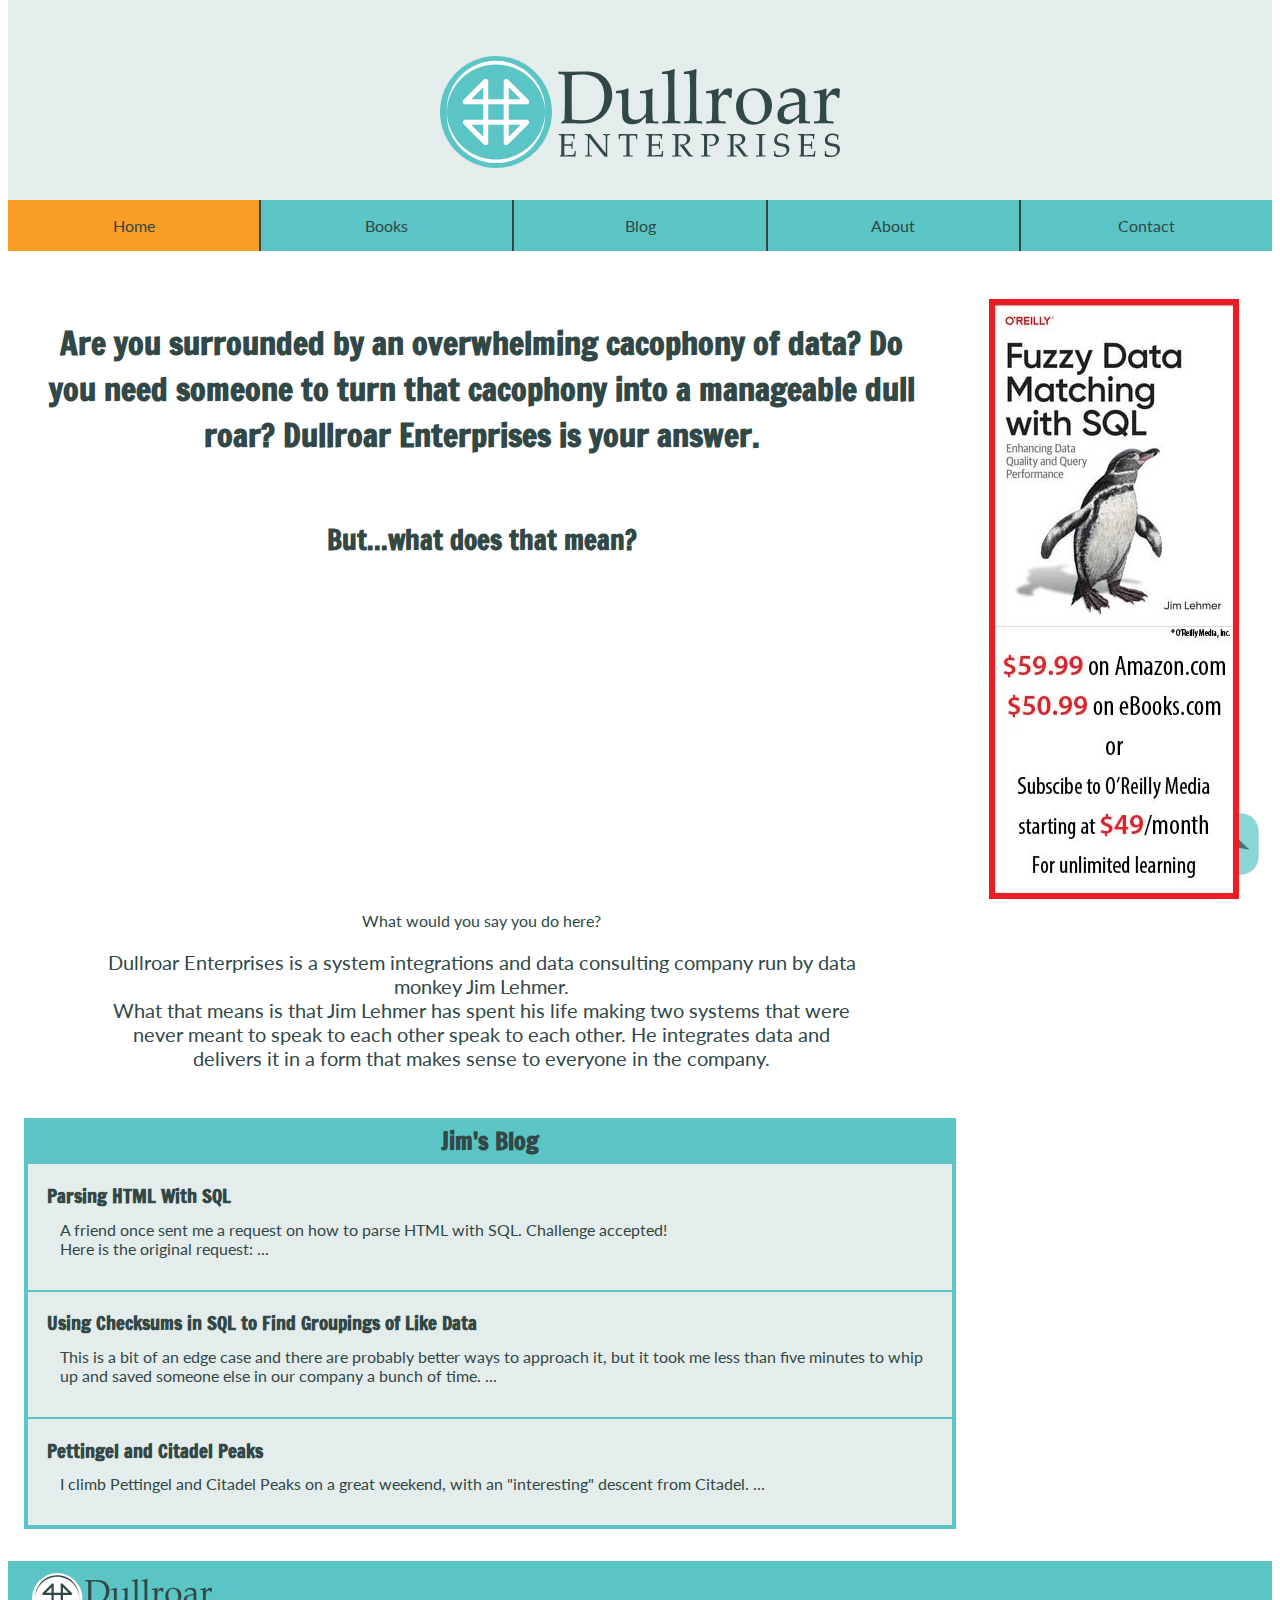
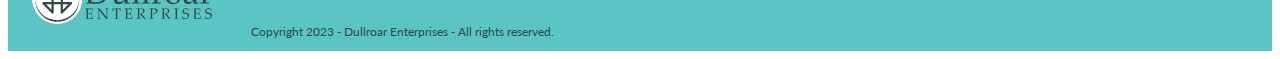
<file: index.html>
<!doctype html>
<html lang="en">
<head>
	<meta http-equiv="Content-Type" content="text/html; charset=utf-8">
	<meta name="viewport" content="width=device-width, initial-scale=1.0">
	<link href="styles/style.css" rel="stylesheet">
	<link rel="preconnect" href="https://fonts.googleapis.com">
	<link rel="preconnect" href="https://fonts.gstatic.com" crossorigin>
	<link href="https://fonts.googleapis.com/css2?family=Francois+One&family=Lato&display=swap" rel="stylesheet">
	<title>Dullroar Home</title>
	<meta name="description" content="Dullroar Enterprises is a system integrations and data consulting company run by data monkey Jim Lehmer. Are you surrounded by an overwhelming cacophony of data? Do you need someone to turn that cacophony into a manageable dull roar? Dullroar Enterprises is your answer.">
	<link rel="icon" type="image/x-icon" href="images/favicon1.svg">
</head>

<body>
	<header>
		<img src="https://erinanderson2332.github.io/images/dulloarlogo1.svg" alt="Header Dullroar logo" id="top">
	</header>
	<nav>
		<ul>
			<li><a href="index.html" class="active">Home</a></li>
			<li><a href="books.html">Books</a></li>
			<li><a href="blog.html">Blog</a></li>
			<li><a href="about.html">About</a></li>
			<li><a href="contact.html">Contact</a></li>
		</ul>
		<a href="#top"><img id="topbutton" src="images/arrow-dark.svg" alt="Arrow to top of page"></a>
	</nav>
	<main>
		<section id="landing">
			<h1>Are you surrounded by an overwhelming cacophony of data? Do you need someone to turn that cacophony into a manageable dull roar? Dullroar Enterprises is your answer.</h1>
			<h2>But...what does that mean?</h2>
			<figure>
				<iframe src="https://www.youtube.com/embed/StIcRH_e6zQ?si=qC03aAA6dtpaSkwI" title="YouTube video player" allow="accelerometer; autoplay; clipboard-write; encrypted-media; gyroscope; picture-in-picture; web-share" allowfullscreen></iframe>
				<figcaption>What would you say you do here?</figcaption>
			</figure>
			<p>
				Dullroar Enterprises is a system integrations and data consulting company run by data monkey Jim Lehmer.<br>What that means is that Jim Lehmer has spent his life making two systems that were never meant to speak to each other speak to each other. He integrates data and delivers it in a form that makes sense to everyone in the company.
			</p>
		</section>
		<section id="blogwindow">
			<h2>
				<a href="blog.html">Jim's Blog</a>
			</h2>
			<section class="blogpreview">
			<a href="blog.html#parsing-html-with-sql">
				<h3 class="blogpostpreviewtitle">
					Parsing HTML With SQL
				</h3>
				<p>
					A friend once sent me a request on how to parse HTML with SQL. Challenge accepted! <br>
					Here is the original request: ...
				</p>
			</a>
			</section>
			<section class="blogpreview">
			<a href="blog.html#using-checksums-in-sql-to-find">
				<h3 class="blogpostpreviewtitle">
					Using Checksums in SQL to Find Groupings of Like Data
				</h3>
				<p>
					This is a bit of an edge case and there are probably better ways to approach it, but it took me less than five minutes to whip up and saved someone else in our company a bunch of time. ...
				</p>
			</a>
			</section>
			<section class="blogpreview">
			<a href="blog.html#citadel-peak">
				<h3 class="blogpostpreviewtitle">
					Pettingel and Citadel Peaks
				</h3>
				<p>
					I climb Pettingel and Citadel Peaks on a great weekend, with an "interesting" descent from Citadel. ...
				</p>
			</a>
			</section>
		</section>
	</main>
	<aside class="advertisement">
		<a href="https://www.oreilly.com/library/view/fuzzy-data-matching/9781098152260/"><img src="images/bookad1.jpg" alt="Ad for book Fuzzy Data Matching with SQL"></a>
	</aside>
	<footer>
		<img src="images/dullroarlogo1-white.svg" alt="Footer Dullroar logo">
		<p>Copyright 2023 - Dullroar Enterprises - All rights reserved.</p>
	</footer>
	</body>
</html>
</file>
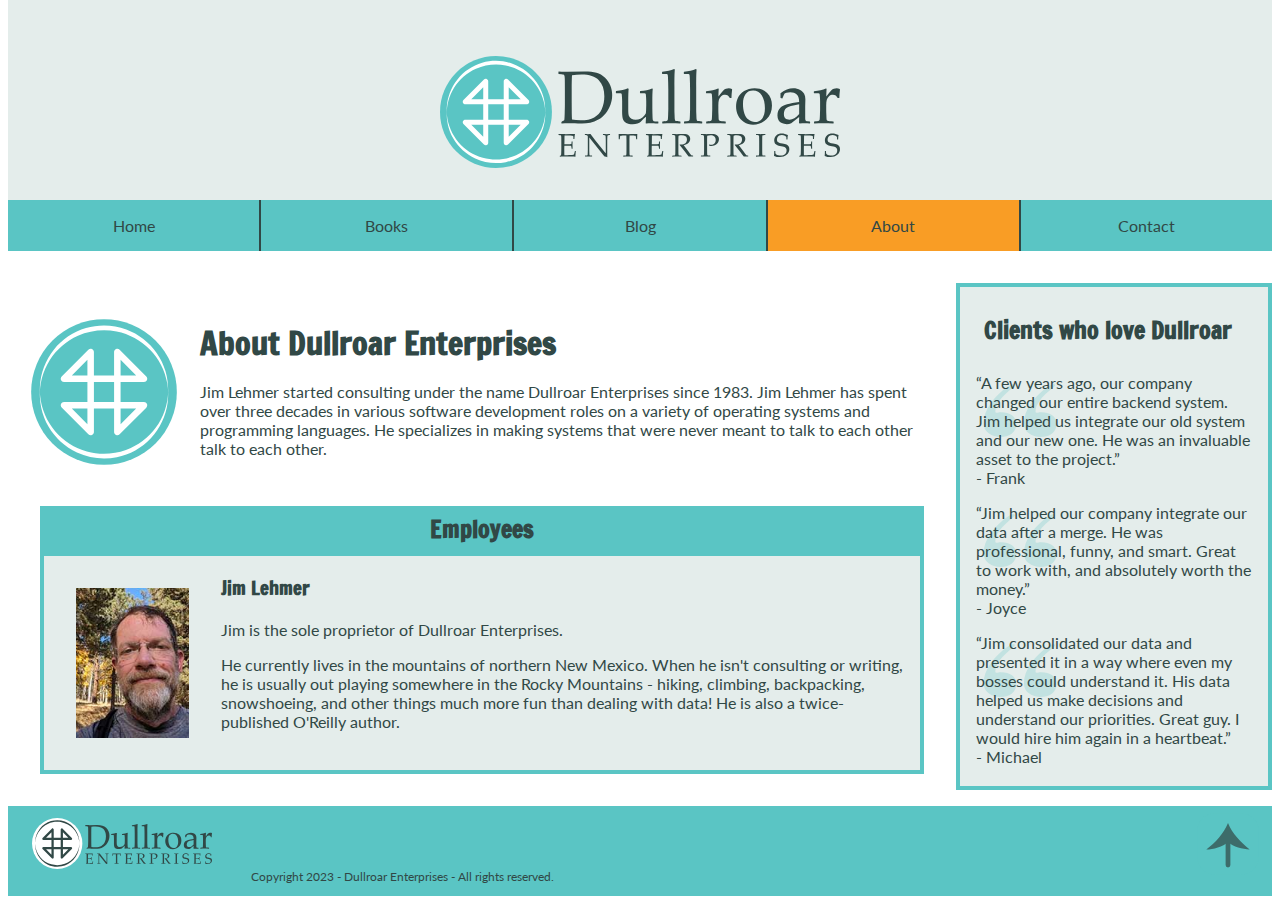
<file: about.html>
<!doctype html>
<html lang="en">
<head>
	<meta http-equiv="Content-Type" content="text/html; charset=utf-8">
	<meta name="viewport" content="width=device-width, initial-scale=1.0">
	<link href="styles/style.css" rel="stylesheet">
	<link rel="preconnect" href="https://fonts.googleapis.com">
	<link rel="preconnect" href="https://fonts.gstatic.com" crossorigin>
	<link href="https://fonts.googleapis.com/css2?family=Francois+One&family=Lato&display=swap" rel="stylesheet">
	<title>About Dullroar</title>
	<meta name="description" content="Learn about Dullroar Enterprises and the man behind the company, Jim Lehmer.">
	<link rel="icon" type="image/x-icon" href="images/favicon1.svg">
</head>

<body>
	<header>
		<img src="https://erinanderson2332.github.io/images/dulloarlogo1.svg" alt="Header Dullroar logo" id="top">
	</header>
	<nav>
		<ul>
			<li><a href="index.html">Home</a></li>
			<li><a href="books.html">Books</a></li>
			<li><a href="blog.html">Blog</a></li>
			<li><a href="about.html" class="active">About</a></li>
			<li><a href="contact.html">Contact</a></li>
		</ul>
		<a href="#top"><img id="topbutton" src="images/arrow-dark.svg" alt="Arrow to top of page"></a>
	</nav>
	<main>
		<article id="companyhistory">
			<img src="images/favicon1.svg" alt="Dullroar logo without the name">
			<h1>About Dullroar Enterprises</h1>
			<p>
			Jim Lehmer started consulting under the name Dullroar Enterprises since 1983. Jim Lehmer has spent over three decades in various software development roles on a variety of operating systems and programming languages. He specializes in making systems that were never meant to talk to each other talk to each other.
			</p>
		</article>
		<section id="employees">
			<h2>
			Employees
			</h2>
			<article class="employeebio">
				<img src="images/jimlehmer.jpg" alt="Photo of Jim Lehmer" width="112.5" height="150" class="employeephoto">
				<h3 class="employeename">Jim Lehmer</h3>
				<p>
					Jim is the sole proprietor of Dullroar Enterprises.
					</p>
				<p>
					He currently lives in the mountains of northern New Mexico. When he isn't consulting or writing, he is usually out playing somewhere in the Rocky Mountains - hiking, climbing, backpacking, snowshoeing, and other things much more fun than dealing with data! He is also a twice-published O'Reilly author.
					</p>
			</article>
		</section>
	</main>
	<aside id="reviewssidebar">
		<h2>Clients who love Dullroar</h2>
		<p class="quote">
			&ldquo;A few years ago, our company changed our entire backend system. Jim helped us integrate our old system and our new one. He was an invaluable asset to the project.&rdquo; <br>- Frank
			</p>
		<p class="quote">
			&ldquo;Jim helped our company integrate our data after a merge. He was professional, funny, and smart. Great to work with, and absolutely worth the money.&rdquo; <br>- Joyce
			</p>
		<p class="quote">
			&ldquo;Jim consolidated our data and presented it in a way where even my bosses could understand it. His data helped us make decisions and understand our priorities. Great guy. I would hire him again in a heartbeat.&rdquo; <br>- Michael
			</p>
	</aside>
	<footer>
		<img src="images/dullroarlogo1-white.svg" alt="Footer Dullroar logo">
		<p>Copyright 2023 - Dullroar Enterprises - All rights reserved.</p>
	</footer>
</body>
</html>
</file>
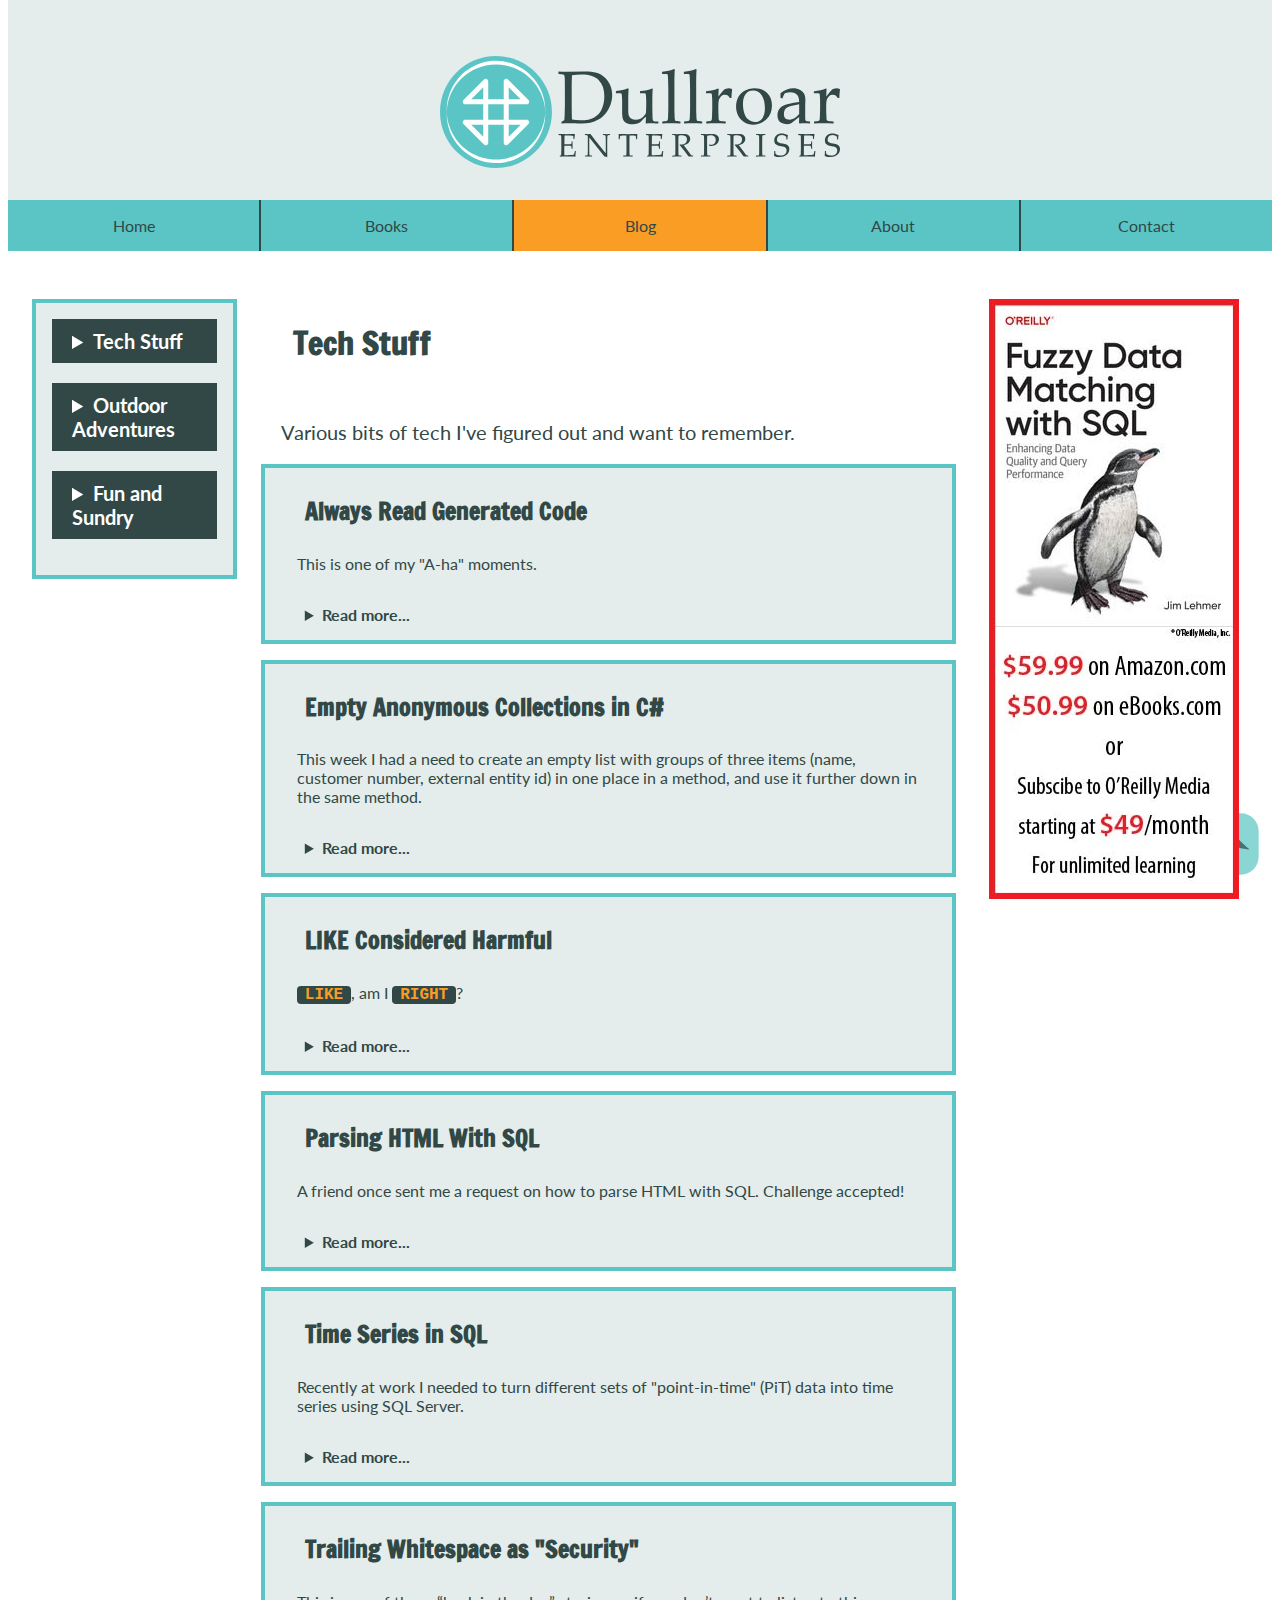
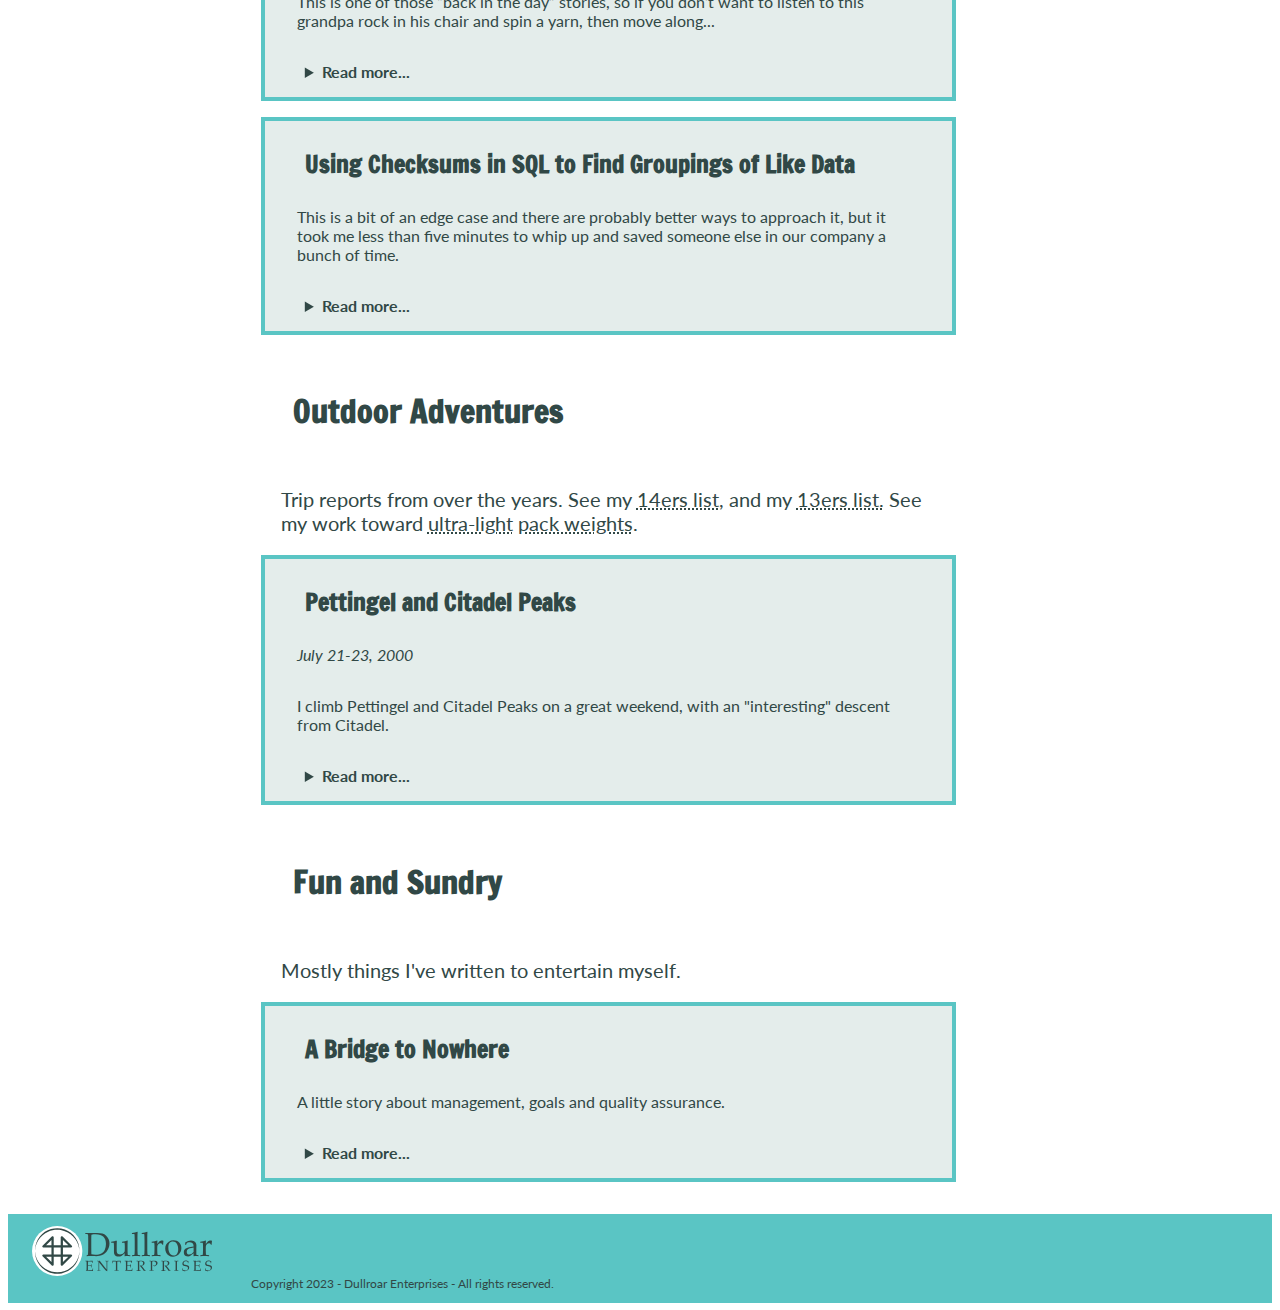
<file: blog.html>
<!doctype html>
<html lang="en">
<head>
	<meta http-equiv="Content-Type" content="text/html; charset=utf-8">
	<meta name="viewport" content="width=device-width, initial-scale=1.0">
	<link href="styles/style.css" rel="stylesheet">
	<link rel="preconnect" href="https://fonts.googleapis.com">
	<link rel="preconnect" href="https://fonts.gstatic.com" crossorigin>
	<link href="https://fonts.googleapis.com/css2?family=Francois+One&family=Lato&display=swap" rel="stylesheet">
	<title>Jim's Blog</title>
	<meta name="description" content="Want to learn more about Jim Lehmer and, by extension, Dullroar Enterprises? Read Jim's blog here.">
	<link rel="icon" type="image/x-icon" href="images/favicon1.svg">
</head>

<body>
	<header>
		<img src="images/dulloarlogo1.svg" alt="Header Dullroar logo" id="top">
	</header>
	<nav>
		<ul>
			<li><a href="index.html">Home</a></li>
			<li><a href="books.html">Books</a></li>
			<li><a href="blog.html" class="active">Blog</a></li>
			<li><a href="about.html">About</a></li>
			<li><a href="contact.html">Contact</a></li>
		</ul>
		<a href="#top"><img id="topbutton" src="images/arrow-dark.svg" alt="Arrow to top of page"></a>
	</nav>
	<section id="blognav">
		<details>
			<summary class="menu">
				Tech Stuff
			</summary>
			<ul>
				<li>
				  <a href="#always-read-generated-code">Always Read Generated Code</a>
				</li>
				<li>
					<a href="#empty-anonymous-collections">Empty Anonymous Collections in C#</a>
				</li>
				<li>
				  <a href="#like-considered-harmful">LIKE Considered Harmful</a>
				</li>
				<li>
				  <a href="#parsing-html-with-sql">Parsing HTML With SQL</a>
				</li>
				<li>
				  <a href="#time-series">Time Series in SQL</a>
				</li>
				<li>
				  <a href="#trailing-whitespace-as-security">Trailing Whitespace as "Security"</a>
				</li>
				<li>
				  <a href="#using-checksums-in-sql-to-find">Using Checksums in SQL to Find Groupings of Like Data</a>
				</li>
			  </ul>
		</details>
		<details>
			<summary class="menu">
				Outdoor Adventures
			</summary>
			<ul>
				<li>
				  <a href="#citadel-peak">Pettingel &amp; Citadel [2000]</a>
				</li>
			  </ul>
		</details>
		<details>
			<summary class="menu">
				Fun and Sundry
			</summary>
			<ul>
				<li>
				<a href="#a-bridge-to-nowhere">A Bridge to Nowhere</a>
				</li>
			</ul>
		</details>
	</section>
	<main id="blogcontent">
		<h1 id="tech-stuff">
			Tech Stuff
		</h1>
		<p class="sectionsummary">Various bits of tech I've figured out and want to remember.</p>
			<article class="blogpost" id="always-read-generated-code">
			  <h2>
				Always Read Generated Code
			  </h2>
			<p>This is one of my "A-ha" moments.</p>
			  <details>
				<summary>Read more...</summary>
				<p>
				  Consider how a lot of interfaces work&mdash;load an object from some remote system, make
				  some property changes on the object, then save it back to the remote system. The
				  pseudocode looks something like:
				 	</p>
				<pre>if (needToChangePropX == true)
		{
			LogChange("PropX", obj.PropX, newPropXValue);
			obj.PropX = newPropXValue;
			objChanged = true; // To keep track if anything changed
		}

		if (needToChangePropY == true)
		{
			LogChange("PropY", obj.PropY, newPropYValue);
			obj.PropY = newPropYValue;
			objChanged = true; // To keep track if anything changed
		}

		// And so on...

		if (objChanged == true)
		{
			obj.Save();
		}</pre>
				<p>
				  Besides just the general ugliness that has to come from checking all the values to
				  determine if something applies or not, there are those three repetitive statements in the
				  body of each <code>if</code>:
				  </p>
				<ol>
				 	<li>Log something (because without logging debugging this thing is almost impossible, especially production problems).</li>
				 	<li>Change the actual thing you want to change.</li>
					<li>Mark that you have changed the list item.</li>
				</ol>
				<p>
				  That last piece is because you don't want to save the list item on <b><i>every</i></b>
				  property change. The round-trips and version history would kill you.
				  </p>
				<p>
				  Even if you extract out everything to a method, you're having to manually call that
				  method for every property change.
				  </p>
				<p>
				  The above works, but it sure is ugly (as interfacing with legacy systems often is).
				  </p>
				<p>
				  But for interfaces that are based on service references or <code>.edmx</code> files in
				  Entity Framework, there is a better way.
				  </p>
				<p>
				  While researching something else, I actually was looking at the generated code in
				  <code>Reference.cs</code> that gets created when doing a service reference...The first
				  thing that caught my eye but wasn't immediately useful is that all the classes in the
				  generated code are <b><i>partials</i></b>&mdash;hmmm. More on that at the end. But the
				  second thing that caught my eye was this:
				  </p>
				<pre>[System.CodeDom.Compiler.GeneratedCodeAttribute("System.Data.Services.Design", "1.0.0")]
		public string PropX
		{
			get
			{
				return this._PropX;
			}
			set
			{
				this.OnPropXChanging(value);
				this._PropX = value;
				this.OnPropXChanged();
				this.OnPropertyChanged("PropX");
			}
		}
		[System.CodeDom.Compiler.GeneratedCodeAttribute("System.Data.Services.Design", "1.0.0")]
		private string _PropX;
		partial void OnPropXChanging(string value);
		partial void OnPropXChanged();</pre>
				<p>
				  Well look at that. Every property in that generated context class raises
				  <code>OnChange</code> events! At first, I thought I could use the partials and just
				  override those for each property. But that is a lot of work. But see that
				  <code>this.OnPropertyChanged("PropX")</code> at the end of the setter? <b><i>THAT</i></b>
				  is interesting! Let's go look at that:
				  </p>
				<pre>[System.CodeDom.Compiler.GeneratedCodeAttribute("System.Data.Services.Design", "1.0.0")]
		public event global::System.ComponentModel.PropertyChangedEventHandler PropertyChanged;
		[System.CodeDom.Compiler.GeneratedCodeAttribute("System.Data.Services.Design", "1.0.0")]
		protected virtual void OnPropertyChanged(string property)
		{
			if ((this.PropertyChanged != null))
			{
				this.PropertyChanged(this,
									 new global::System.ComponentModel.PropertyChangedEventArgs(property));
			}
		}</pre>
				<p>
				  It checks to see if the public <code>PropertyChanged</code> property has an event handler
				  in it, and if it does, it calls it, passing in both the list item object itself (the list
				  item's current state after the change) <b><i>and the property name that changed!</i></b>
				  Bingo!
				  </p>
				<p>
				  So, in the loop where I am reading each item, I now just do this up front:
				  </p>
				<pre>obj.PropertyChanged +=
		(object sender, System.ComponentModel.PropertyChangedEventArgs e) =&gt;
		{
			var changedItem = (RemoteObjectType)sender;
			Log.Trace($"{e.PropertyName} changed to " +
					   "{changedItem.GetType().GetProperty(e.PropertyName).GetValue(changedItem, null)}");
			objChanged = true;
		};</pre>
				<p>
				<section>
				  Thanks to closures, the handler gets access to the <code>objChanged</code> flag. And
				  using reflection I can log based on the property name passed in.
				</section>
				<section class="blogaside">
				  The other thoughts I have had but haven't acted on are using the fact the class is a
				  partial, which means I could create a second file for that class and implement something
				  like the <code>objChanged</code> flag directly inside the remote item object itself,
				  which would be much cleaner, I think.
				</section>
				  </p>
				<p class="clear">
				  So now the code to check and set a property simply looks like this:
				  </p>
				<pre>if (needToChangePropX == true)
		{
			obj.PropX = newPropXValue;
		}</pre>
				<p>
				  But we <b><i>still</i></b> get logging and the flag set telling us the list item has
				  changed.
				  </p>
				<p>
				  How cool is that?
				  </p>
			  </details>
			</article>
			<article class="blogpost" id="empty-anonymous-collections">
			  <h2>
				Empty Anonymous Collections in C#
			  </h2>
			  <p>
				This week I had a need to create an empty list with groups of three items (name, customer
				number, external entity id) in one place in a method, and use it further down in the same
				method.
				</p>
			  <details>
				<summary>Read more...</summary>
				<p>
				  This is transient data used only in this single method. Since I am only using it in one
				  place, creating a <code>class</code> or <code>struct</code> seemed like overkill. (And
				  yes, it indicated a refactor was necessary, and I later did so, but stay with me&mdash;la
				  la la can't hear you).
				</p>
				<p>
				  My first thought was to use a tuple:
				</p>
				<pre>var x = new List&lt;Tuple&lt;string, long, int&gt;&gt;();
		...
		x.Add(new Tuple&lt;string, long, int&gt;("Jones, David", 12345, 1));</pre>
				<p>
				  Of course the problem with that is while it is strongly typed, the names when I consume
				  it later are <code>Item1</code>, <code>Item2</code> and <code>Item3</code>. Not to
				  meaningful.
				</p>
				<p>
				  OK, then I can use <code>dynamic</code>, and give it meaningful names when I add an item
				  to the list
				</p>
				<pre>var y = new List&lt;dynamic&gt;();
		...
		y.Add(new { name = "Jones, David", custno = 12345, entityid = 1 });</pre>
				<p>
				  The problem with that is then I don't get strong typing, so if I mistype one of the
				  member names when I am accessing it later, I won't know until run-time. Not good.
				</p>
				<p>
				  This then came to me. It works just dandy, and gives me an empty list of the appropriate
				  type with both meaningful member names and strong typing:
				</p>
				<pre>var z = (from x in new List&lt;int&gt;() select new { name = "", custno = 0L, entityid = 0 }).ToList();
		...
		z.Add(new { name = "Jones, David", custno = 12345, entityid = 1 });</pre>
				<p>
				  Because it is selecting from an empty list, it creates an empty list, but strongly typed
				  exactly as I need it! Cool? Or horrifying?
				</p>
				<figure>
				  <div id="img-strongly-typed"></div>
				  <figcaption>
					Strongly-typed empty anonymous collection
				  </figcaption>
				</figure>
			  </details>
			</article>
			<article class="blogpost" id="like-considered-harmful">
			  <h2>
				LIKE Considered Harmful
			  </h2>
			  <p>
				<code>LIKE</code>, am I <code>RIGHT</code>?
				</p>
			  <details>
				<summary>Read more...</summary>
				<section>
				  <p>
					We have a vendor database at work to which we've built some custom integrations. It is
					a document management system. One of the columns in the main table contains object
					names&mdash;folders, files, users, whatever&mdash;they store all types of objects in
					one big table.
					</p>
				  <p>
					If the folder is a "customer-level" folder then it contains the customer's name
					followed by the customer id in parentheses (I didn't design any of this!) There is no
					direct access to the customer id by itself, so I wrote some SQL that looks to see if a
					customer folder already exists using the customer id. It looked like the SQL below:
					</p>
				  <pre>SELECT
			TOP 1 CASE WHEN Id IS NULL THEN 0 ELSE Id END AS Id,
			Name
		FROM Objects WITH(NoLock)
		WHERE
			Name LIKE '%(' + CAST(@custno AS NVARCHAR(10)) + ')%'</pre>
				  <p>
					This has been getting slower and slower as the database grows in size, and was taking
					10-15 seconds per run. Not good.
					</p>
				</section>
				<section class="blogaside">
				  Since it is a doc management system it would be fair to ask, "Why isn't the customer
				  number stored as metadata on the folder?" The answer is, "It is," but because of the way
				  the vendor's database is designed, it actually takes <b><i>longer</i></b> to look up
				  objects by using the metadata than using the approach below!
				</section>
				<p>
				  Changing it to use the <code>PATINDEX</code> function instead of <code>LIKE</code> didn't
				  help at all, nor did I expect it to.
					</p>
				<p>
				  Then I changed the wildcard search to instead do an "ends with" search:
					</p>
				<pre>SELECT
			TOP 1 CASE WHEN Id IS NULL THEN 0 ELSE Id END AS Id,
			Name
		FROM Objects WITH(NoLock)
		WHERE
			RIGHT(Name, LEN('(' + CAST(@custno AS NVARCHAR(10)) + ')')) = '(' + CAST(@custno AS NVARCHAR(10)) + ')'</pre>
				<p>
				  This ran in under a second. I have now rolled it into production.
					</p>
				<p>
				  In retrospect, this result doesn't surprise me. What did surprise me was the order of
				  magnitude difference.
					</p>
			  </details>
			</article>
			<article class="blogpost" id="parsing-html-with-sql">
			  <h2>
				Parsing HTML With SQL
			  </h2>
			  <p>
				A friend once sent me a request on how to parse HTML with SQL. Challenge accepted!
				</p>
			  <details>
				<summary>Read more...</summary>
				<p>
				  Here is the original request:
				</p>
				<blockquote>
				  <p>
					I was wondering if you knew how to use SQL to parse a column and return multiple
					individual records where text in that column is started with <code>&lt;b&gt;This is a
					test&lt;/b&gt;</code>. The column might have these tags multiple times.
					</p>
				  <p>
					<b>Sample Column Text...</b>
					</p>
				  <pre>This is a test
		&lt;b&gt;Test&lt;/b&gt;
		How is it going
		&lt;b&gt;Get this Text Also&lt;/b&gt;</pre>
				  <p>
					<b>It should return...</b>
					</p>
				  <pre>Test
		Get this Text also</pre>
				</blockquote>
				<p>
				  Here was my initial reply:
				</p>
				<blockquote>
				  <p>
					You're going to hate me, but you can do this with SQL's XML functionality. I have built
					a test case that works on your sample set.
					</p>
				</blockquote>
				<p>
				  <b>NOTE: ALL XML FUNCTION NAMES ARE CASE-SENSITIVE (lowercase), EVEN THOUGH SQL IN
				  GENERAL IS NOT.</b>
				</p>
				<p>
				  Consider the following table, which represents the existing table, which I presumed had
				  the HTML stored as a <code>VARCHAR</code>:
				</p>
				<pre>CREATE TABLE dbo.ParseExample
		(
			HTMLText VARCHAR(4000) NULL
		)</pre>
				<p>
				  Now we insert the test case into it:
				</p>
				<pre>INSERT INTO ParseExample VALUES('This is a test
		&lt;B\b&gt;Test&lt;/b&gt;
		How is it going
		&lt;b&gt;Get this Text Also&lt;/b&gt;')</pre>
				<p>
				  <code>SELECT *</code> will bring back what you'd expect.
				</p>
				<p>
				  So, we can convert the HTML into XML (even though it's not valid XML) on the fly using a
				  common table expression:
				</p>
				<pre>WITH Converted
		AS
		(SELECT CAST(HTMLText AS XML) AS X FROM ParseExample)
		SELECT * FROM Converted</pre>
				<p>
				  Now you can do fun things with XPath and XML functions. For example, to just get the
				  <code>&lt;b&gt;</code> elements and their values (the XPath <code>//b</code> will look
				  for bold elements wherever they are in the XML DOM), you can use the <code>query</code>
				  function:
				</p>
				<pre>WITH Converted
		AS
		(SELECT CAST(HTMLText AS XML) AS X FROM ParseExample)
		SELECT X.query('//b') FROM Converted</pre>
				<p>
				  But this isn't useful, because the result still has the <code>&lt;b&gt;</code> tags and
				  also returned everything in one row and column, which isn't what you'd want. So then you
				  use the <code>nodes</code> function to get individual rows for each node that matches the
				  XPath query, and then the <code>value</code> function to extract just the text (and not
				  the tags) from that:
				</p>
				<pre>WITH Converted
		AS
		(SELECT CAST(HTMLText AS XML) AS X FROM ParseExample)
		SELECT nref.value('.', 'nvarchar(max)') BoldText
		FROM Converted
		CROSS APPLY X.nodes('//b') AS R(nref)</pre>
				<p>
				  The above returns exactly what we are looking for.
				</p>
				<p>
				  Of course, there was one more wrinkle&mdash;his actual live data had
				  <code>&amp;nbsp;</code> entities in it, so the XML parser was choking on that with:
				</p>
				<pre>XML parsing: line 1, character 9, well formed check: undeclared entity</pre>
				<p>
				  In follow-up discussions he decided to just do this in the common table expression:
				</p>
				<pre>(SELECT CAST(REPLACE(HTMLText, '&amp;nbsp;', ' ') AS XML) AS X FROM ParseExample)</pre>
				<p>
				  I personally would prefer something more like:
				</p>
				<pre>(SELECT CAST(REPLACE(HTMLText, '&amp;nbsp;', '&amp;amp;nbsp;') AS XML) AS X FROM ParseExample)</pre>
				<p>
				  Anyway, I thought I would document this just for fun.
				</p>
			  </details>
			</article>
			<article class="blogpost" id="time-series">
			  <h2>
				Time Series in SQL
			  </h2>
			  <p>
				Recently at work I needed to turn different sets of "point-in-time" (PiT) data into time
				series using SQL Server.
				</p>
			  <details>
				<summary>Read more...</summary>
				<p>
				  Specifically, given rows in a SQL Server database that represent the current state of an
				  entity, how can we show how long that entity has been or was "in process?" I am sure it
				  is not original, but since I figured this out independently, I thought I would document
				  it here.
				</p>
				<h3>
				  Assumptions
				</h3>
				<p>
				  The PiT data has to have at least three columns for this technique to work:
				</p>
				<ol>
				  <li>
					<b>Created on</b>&mdash;a column indicating the date and time at which the entity was
					originally created.
					</li>
				  <li>
					<b>Modified on</b>&mdash;a column indicating the date and time at which the entity was
					last altered.
					</li>
				  <li>
					<b>Status</b>&mdash;some sort of code indicating whether the entity is still "open"
					(in-flight, in-process) or else "closed" (finished, expired, cancelled, etc.) This
					doesn’t have to be a simple yes/no or open/closed status, as we will see.
					</li>
				</ol>
				<p>
				  There are many business entities that have that sort of data&mdash;e.g., service tickets
				  in a help desk system, opportunities in a CRM system, loan applications, etc.
				</p>
				<p>
				  Also, we will need a simple table with a series of dates in it. See the next section for
				  that.
				</p>
				<h3>
				  Create a Sequence of Dates
				</h3>
				<p>
				  I can’t take credit for this&mdash;I ripped off the original logic from the accepted
				  answer at <a href= 
				  "https://stackoverflow.com/questions/1378593/get-a-list-of-dates-between-two-dates-using-a-function"
				  target="_blank">this StackOverflow post</a>. However, I just wanted
				  a fixed range, and I chose from January 1, 1980, well before our business data begins,
				  until December 31, 2100, long after I am dead (I will let this be part of someone’s Y2100
				  problem).
				</p>
				<p>
				  First I created a view:
				</p>
				<pre>CREATE VIEW [dbo].[ExplodeDates]
		AS
		WITH N0
		AS
		(
			SELECT 1 as n UNION ALL SELECT 1)
				,N1 AS (SELECT 1 as n FROM N0 t1, N0 t2)
				,N2 AS (SELECT 1 as n FROM N1 t1, N1 t2)
				,N3 AS (SELECT 1 as n FROM N2 t1, N2 t2)
				,N4 AS (SELECT 1 as n FROM N3 t1, N3 t2)
				,N5 AS (SELECT 1 as n FROM N4 t1, N4 t2)
				,N6 AS (SELECT 1 as n FROM N5 t1, N5 t2)
				,nums AS (SELECT ROW_NUMBER() OVER (ORDER BY (SELECT 1)) AS num FROM N6
		)
		SELECT DATEADD(day,num-1,'1980-01-01') AS thedate
		FROM nums
		WHERE num &lt;= DATEDIFF(day,'1980-01-01','2100-12-31') + 1</pre>
				<p>
				  Note that the above generates the given date range of over 44,000 rows
				  <b>fast</b>&mdash;under a second (because there is no I/O involved). However, after some
				  testing it seemed like the view would be too slow (not much the SQL optimizer can do with
				  it), so then I created a materialized view and populated it as follows:
				</p>
				<pre>CREATE TABLE dbo.ExplodedDates
		(
			TheDate DATETIME NOT NULL,
			CONSTRAINT PK_ComplianceChecklist PRIMARY KEY CLUSTERED
			(
				TheDate ASC
			)
		)
		GO

		INSERT INTO ExplodedDates SELECT * FROM ExplodeDates</pre>
				<p>
				  Now we have a simple, keyed table with all the dates from 1/1/1980 through 12/31/2100.
				  Cool.
				</p>
				<h3>
				  Convert PiT Rows to Time Series
				</h3>
				<p>
				  For example purposes I’ll use opportunities from Microsoft CRM. However, the concept
				  remains the same regardless of your entity, as long as it has the three columns I
				  mentioned above, i.e., "created on," "modified on," and "status." Let’s create and
				  populate the time series table for opportunities.
				</p>
				<pre>CREATE TABLE CurrentOpportunityStatus
		(
			StartedOn DATETIME NOT NULL,
			LastTouched DATETIME NOT NULL,
			OpportunityId UNIQUEIDENTIFIER NOT NULL,
			CONSTRAINT PK_CurrentOpportunityStatus PRIMARY KEY CLUSTERED
			(
				StartedOn ASC,
				LastTouched ASC,
				OpportunityId ASC
			)
		)
		GO

		INSERT INTO CurrentOpportunityStatus
		SELECT
			FO.createdon AS StartedOn,
			CASE FO.statecode
				WHEN 0 THEN GETDATE()     -- Open
				WHEN 1 THEN FO.modifiedon -- Won
				WHEN 2 THEN FO.modifiedon -- Lost
				ELSE GETDATE()            -- Unknown state code
			END AS LastTouched,
			FO.opportunityid
		FROM Your_MSCRM.dbo.FilteredOpportunity FO WITH(NOLOCK)</pre>
				<p>
				  Note that we use the current date and time if the opportunity is still open, otherwise we
				  used the <code>modifiedon</code> value to indicate when it was closed. For some other
				  entities I have done this for, the <code>CASE</code> statement can get quite long, but at
				  the end, the logic remains:
				</p>
				<ol>
					<li>For "open" status codes, the <code>WHEN</code> returns the current date and time.</li>
					<li>For "closed" status codes, the <code>WHEN</code> returns the last modified date and time.</li>
				</ol>
				<p>
				  That’s all there is to it.
				</p>
				<h3>
				  How Many <i>X</i> Were Open on Any Given Date?
				</h3>
				<p>
				  The whole reason I went down this path was then to be able to chart how many of each
				  entity type was open on any given date. That is where the <code>ExplodedDates</code>
				  table comes in to play. For each entity, simply create a view similar to the following:
				</p>
				<pre>CREATE VIEW TimeSeriesOfOpportunities
		AS
		SELECT TOP 10000000 -- TOP used to get ORDER BY in a view
			TheDate,
			COUNT(*) AS OpenOpps
		FROM ExplodedDates ED
		INNER JOIN CurrentOpportunityStatus O ON
			ED.TheDate &gt;= O.StartedOn
			AND ED.TheDate &lt;= O.LastTouched
		GROUP BY TheDate
		ORDER BY TheDate</pre>
				<p>
				  Basically, for each date in the date range, if is is on or after the opportunity’s
				  "created on" date and it is before or on the "last touched" date (either "modified on" or
				  today’s date), then it is counted as "open" on that day. This yields a series like:
				</p>
				<pre>TheDate    OpenOpps
		1/1/2017    1455
		1/2/2017    1455
		1/3/2017    1456
		1/4/2017    1453
		1/5/2017    1463
		1/6/2017    1465
		1/7/2017    1465
		...lots more rows...
		1/27/2018    899
		1/28/2018    899
		1/29/2018    899
		1/30/2018    828
		1/31/2018    816
		2/1/2018     810
		2/2/2018     801
		2/3/2018     781</pre>
				<h3>
				  Conclusion
				</h3>
				<p>
				  Creating the above takes very little time for each business entity. Then, you can start
				  showing graphs that show counts of the various types of entities in your business that
				  are active by date. It is very handy for dashboards and the like.
				</p>
			  </details>
			</article>
			<article class="blogpost" id="trailing-whitespace-as-security">
			  <h2>
				Trailing Whitespace as "Security"
			  </h2>
			  <p>
				This is one of those “back in the day” stories, so if you don’t want to listen to this
				grandpa rock in his chair and spin a yarn, then move along...
				</p>
			  <details>
				<summary>Read more...</summary>
				<p>
				  My very first job "in computers" was as a computer operator from 1980 to 1985. It was a
				  good job in many ways, especially since it allowed me to go to college during the day and
				  work in the evenings, and I never had to step foot in the school computer lab because I
				  was able to do all my programming for class on my work account.
				</p>
				<p>
				  As time went on a fellow operator and I started creating a bunch of scripts to help us do
				  our jobs, using mostly <a href="http://en.wikipedia.org/wiki/ISPF" target="_blank">ISPF</a> screens and first <a href="http://en.wikipedia.org/wiki/CLIST" target= 
				  "_blank">CLIST</a> (the horror! the horror!) and then <a href= 
				  "http://en.wikipedia.org/wiki/Rexx" target="_blank">Rexx</a> as the
				  scripting language to drive the screens.
				</p>
				<p>
				  For reasons that now escape me, we didn't want other operators running our scripts. Yet
				  they were all available, since we were all in the same security group and we didn't have
				  the ability to secure files to our individual ids. What to do? Then I got a "bright"
				  idea.
				</p>
				<p>
				  On <a href="http://en.wikipedia.org/wiki/MVS" target="_blank">MVS</a> at that
				  time script files could be in one of two record formats&mdash;80 character fixed length
				  records (to mimic punched cards) and 255 character variable length records. The
				  <b><i>vast</i></b> majority of people used 80 character records in their scripts. This
				  was to our advantage. Remember, at this time we were working completely with <a href= 
				  "http://en.wikipedia.org/wiki/3270" target="_blank">3270</a> "green screen"
				  terminals, most of which were 80 character displays, although there were a few that had
				  132 character displays. While you could scroll to the right there were no visual
				  indicators that you would need to do so on a long line&mdash;you just had to know that
				  there was more data to the right.
				</p>
				<p>
				  So using the psychological expectation by most people that script files are 80 characters
				  wide, the solution was simple. At the top of the file I simply put a comment block, like
				  this:
				</p>
				<pre>/************************************************************************/
		/* This script written by Jim Lehmer.                                   */
		/* It does blah, blah, blah.                                            */
		/************************************************************************/</pre>
				<p>
				  Then, padding those comment lines with spaces&nbsp;I put in an <code>IF</code> statement
				  similar to the following <b><i>way</i></b> over&nbsp;to the right of the comment block:
				</p>
				<pre>IF USERID() != "jlehmer" THEN
		EXIT</pre>
				<p>
				  Everyone thought we had some sort of special security on the files, because they'd try
				  and run the scripts and the code would immediately exit. <b><i>No one</i></b> figured it
				  out, <b><i>for years</i></b>. They never thought to scroll to the right, even if they
				  noticed that the record type on the script files was 255 character variable length
				  records.
				</p>
				<p>
				  So now you've heard everything&mdash;security through trailing whitespace! The ultimate
				  "security through obscurity."
				</p>
			  </details>
			</article>
			<article class="blogpost" id="using-checksums-in-sql-to-find">
			  <h2>
				Using Checksums in SQL to Find Groupings of Like Data
			  </h2>
			  <p>
				This is a bit of an edge case and there are probably better ways to approach it, but it
				took me less than five minutes to whip up and saved someone else in our company a bunch of
				time.
				</p>
			  <details>
				<summary>Read more...</summary>
				<p>
				  We have at least two custom apps (neither of which I had any part of writing,
				  BTW&mdash;as the post goes on you’ll see why I disavow them) that use denormalized tables
				  that hold both rows for individual items (users in one case, pick list items in the
				  other) and groups (user groups and pick list names, respectively) in the same table.
				  Then, in both apps there is a second “mapping” table that maps the individual items to
				  the group items. Perhaps a sample would be clearer.
				</p>
				<p>
				  Here is the <i>Users</i> table&mdash;misnamed, since it holds both user and group
				  definitions:
				</p>
				<table>
				  <thead>
					<tr class="header">
					  <th style="text-align: right;">
						<span class="mw20">id</span>
					  <th style="text-align: left;">
						<span class="mw20">name</span>
					  <th style="text-align: left;">
						<span class="mw20">type</span>
				  <tbody>
					<tr class="odd">
					  <td style="text-align: right;">
						<span class="mw20">1</span>
					  <td style="text-align: left;">
						<span class="mw20">admins</span>
					  <td style="text-align: left;">
						<span class="mw20">group</span>
					<tr class="even">
					  <td style="text-align: right;">
						<span class="mw20">2</span>
					  <td style="text-align: left;">
						<span class="mw20">joe</span>
					  <td style="text-align: left;">
						<span class="mw20">user</span>
					<tr class="odd">
					  <td style="text-align: right;">
						<span class="mw20">3</span>
					  <td style="text-align: left;">
						<span class="mw20">jim</span>
					  <td style="text-align: left;">
						<span class="mw20">user</span>
					<tr class="even">
					  <td style="text-align: right;">
						<span class="mw20">4</span>
					  <td style="text-align: left;">
						<span class="mw20">lusers</span>
					  <td style="text-align: left;">
						<span class="mw20">group</span>
					<tr class="odd">
					  <td style="text-align: right;">
						<span class="mw20">5</span>
					  <td style="text-align: left;">
						<span class="mw20">jon</span>
					  <td style="text-align: left;">
						<span class="mw20">user</span>
					<tr class="even">
					  <td style="text-align: right;">
						<span class="mw20">6</span>
					  <td style="text-align: left;">
						<span class="mw20">jack</span>
					  <td style="text-align: left;">
						<span class="mw20">user</span>
					<tr class="odd">
					  <td style="text-align: right;">
						<span class="mw20">7</span>
					  <td style="text-align: left;">
						<span class="mw20">jerry</span>
					  <td style="text-align: left;">
						<span class="mw20">user</span>
				</table>
				<p>
				  <br>
				</p>
			  	<p>
				  And here is the <i>GroupUser</i> table&mdash;the “mapping” table:
				</p>
				<table>
				  <thead>
					<tr class="header">
					  <th style="text-align: right;">
						<span class="mw20">groupid</span>
					  <th style="text-align: right;">
						<span class="mw20">userid</span>
				  <tbody>
					<tr class="odd">
					  <td style="text-align: right;">
						<span class="mw20">1</span>
					  <td style="text-align: right;">
						<span class="mw20">2</span>
					<tr class="even">
					  <td style="text-align: right;">
						<span class="mw20">1</span>
					  <td style="text-align: right;">
						<span class="mw20">3</span>
					<tr class="odd">
					  <td style="text-align: right;">
						<span class="mw20">4</span>
					  <td style="text-align: right;">
						<span class="mw20">5</span>
					<tr class="even">
					  <td style="text-align: right;">
						<span class="mw20">4</span>
					  <td style="text-align: right;">
						<span class="mw20">6</span>
					<tr class="odd">
					  <td style="text-align: right;">
						<span class="mw20">4</span>
					  <td style="text-align: right;">
						<span class="mw20">7</span>
				</table>
				<p>
				  <br>
				</p>
				<p>
				  With me so far? If you haven’t clawed your eyes out by now, it’s probably because you’ve
				  seen this sort of thing, too. Heinous, heinous stuff. Especially because that
				  <i>Users</i> data table doesn’t just have those three columns in it&mdash;no, it has
				  other columns, some of them holding orthogonal data based on what the <i>Type</i> column
				  contains.
				</p>
				<p>
				  Now, consider a really flawed application that we want to rewrite. The application
				  depends on two tables such as the above to hold users and groups in the <i>Users</i>
				  table, with the <i>GroupUser</i> mapping table holding which users are in which groups.
				  For reasons that are too painful to even contemplate the original authors of the app,
				  which deals with reports, decided that each report should have it’s own group for
				  defining who can access it. Worse, they didn’t allow for groups within groups, which
				  means there are literally <b><i>hundreds</i></b> of groups (like, almost
				  <b><i>800</i></b>), many of which hold&mdash;you guessed it&mdash;<b><i>identical group
				  members, all manually maintained as reports are added or people are hired or leave or
				  change job positions</i></b>. So obviously as we rewrite the app we want to be able to
				  define such groups once and reuse them across reports.
				</p>
				<p>
				  How to figure out which groups are identical in terms of user membership? Well, one way
				  would be to have the person who administers them sit for a day and figure it all out by
				  hand and hope they don’t miss the fact that some groups may differ from others by only
				  one member (and some of these groups can hold a hundred users in them, so good luck with
				  that). Instead, I came up with the following using T-SQL’s <code>CHECKSUM</code>
				  function.
				</p>
				<p>
				  Here is it in all its glory:
				</p>
				<pre>SELECT
			[Group],
			SUM(Checksum) AS Total
		FROM
		(
			SELECT
				G.NAME AS [Group],
				CAST(CHECKSUM(U.NAME) AS BIGINT) AS Checksum
			FROM GROUPUSER GU
			INNER JOIN USERS G ON
				GU.GROUPID = G.ID
				AND G.TYPE = 'Group'
			INNER JOIN USERS U ON
				GU.USERID = U.ID
				AND U.TYPE = 'User'
			GROUP BY G.NAME, U.NAME
		) A
		GROUP BY [Group]
		ORDER BY 2, [Group]</pre>
				<p>
				  Basically, this joins each user to their appropriate groups (a row per group/user combo)
				  and takes the checksum of the user’s name (login id, actually). Then those checksums are
				  summed together by group and displayed in order by those sums and then group names
				  underneath that. When looking at the checksums all the rows with the same sum likely hold
				  the same group members.
				</p>
				<p>
				  Now, purists will note there is some chance of collision with checksums, and summing
				  checksums certainly raises the chances of that slightly, but in our case the results that
				  came out look right, in terms of the person who admins all the groups looking at the
				  clusters and saying, “Yes, those groups all have the same members in them.” So I wouldn’t
				  claim this would work across really large data sets but for the purpose at hand it did
				  Just Fine, and five minutes worth of work saved someone a lot of manual cross-checking.
				</p>
			  </details>
			</article>
		<h1 id="outdoor-adventures">
		  Outdoor Adventures
		</h1>
		<p class="sectionsummary">
		  Trip reports from over the years. See my <a href= "https://www.14ers.com/php14ers/usrpeaksv.php?usernum=38419" target="_blank">14ers list,</a> and my <a href=  "https://www.14ers.com/php14ers/usrpeaksv.php?usernum=38419&checklist=13ers" target="_blank">13ers list.</a> See my work toward 
		  <a href="https://lighterpack.com/r/60aj6g" target="_blank">ultra-light</a> <a href= 
		  "https://lighterpack.com/r/34tqul" target="_blank">pack weights</a>.
		  </p>
		<article class="blogpost" id="citadel-peak">
      <h2>
        Pettingel and Citadel Peaks
      </h2>
      <p>
        <time datetime="2000-07">July 21-23, 2000</time>
		</p>
      <p>
        I climb Pettingel and Citadel Peaks on a great weekend, with an "interesting" descent from
        Citadel.
		</p>
      <details>
        <summary>Read more...</summary>
        <p>
          Mike and I have been up Herman Gulch so many times I've lost track. We've day hiked it in
          the summer, snow shoed it in the winter, and done both winter and summer camping trips to
          Herman Lake. It's convenient to get to, being just an hour if you drive fast up I-70 from
          Denver, with the trailhead at the last exit before Eisenhower Tunnel. You can still hear
          the highway for the first half mile of trail, but then once you've reached the hanging
          valley and begun the long walk towards Herman Lake it gets quiet and feels like it could
          be miles from anywhere. Of course this is belied in the winter when we've heard them
          shelling the nearby hills with howitzers to trigger and clear avalanches before they
          threaten either the tunnel or Berthoud or Loveland passes, all of which are relatively
          close. It is a strange feeling to be camped in one valley and hear shells landing in the
          next valley over!
		</p>
        <p>
          The following is extracted from a trip report for the weekend of July 21-23, 2000, when I
          summited both Pettingell and Citadel Peaks.
		</p>
        <blockquote>
          <p>
            Mike and I left town at 1:00pm on Fri. and headed up to Herman Gulch. We hit the
            trailhead (10,300'&mdash;last exit before the Eisenhower Tunnel on I-70) a little
            before 2:00. We then pounded out the three plus miles to Herman Lake (12,000') in a
            little over an hour and a half, and had camp set up in a sheltered bit of krummholz 100
            yards south of the lake by 4:00. Mike's feet were hurting from his new mountaineering
            boots, so he hung around in camp while I said, "I'm going to go up on that shelf over
            behind the lake." I quickly made the 12,300' shelf west of the lake, and then looked up
            at Pettingell Peak (13,553') rising northeast above it, one of my goals for the
            weekend.
			</p>
          <p>
            My mind then went into this weird mode of playfulness I get into some times&mdash;"I
            will just see how far I can go by 5:00" (it was about 4:15 at the time&mdash;in the
            back of my mind was summiting, but in that mode of thinking, I never admit it to
            myself). I started up the steep scree slopes, which were quite loose, most of the rock
            lying right at the angle of repose, and sliding out as I scrambled up. By 5:00, I had
            made the 13,300' col between Pettingell and Point 13418 to the south. Since
            Pettingell's summit was only another 200' feet in gain, I quickly summited it, reaching
            the top at 5:10. What a great feeling, to pull off something a day early, on a lark.
			</p>
          <p>
            I then went a little ways east along the summit ridge, and then descended another scree
            slope, even steeper than the one I went up, but with the benefit of deep loose scree on
            a 45 degree angle slope, I was able to "rock glissade" quickly down 600', then worked
            my way through some minor cliff bands down to the back side of the lake, and then back
            around to the campsite.
			</p>
          <p>
            There were two or three other tents up in the area Friday night, and while we were
            cooking dinner, our closet neighbor came over to use our stove&mdash;his had broken
            after successfully cooking his girlfriend's dinner, but before he could get his done.
            We talked with him for a while&mdash;nice guy named Michael. They were out for 10 days
            from Virginia, and were going to do a snow couloir up Citadel Pk (13,294'), a rugged
            looking peak with an impressive summit block to the southwest of the lake that
            dominates the valley. My plan for Saturday was to climb it, because Mike and I had been
            up on its side quite a ways on snow shoes a few winters ago, before snow conditions
            turned us back, but I didn't like the looks of that couloir at all&mdash;going up
            through cliffs, it was at least a 45&deg; degree slope most of the way, and since it
            was east-facing, and given the crumbly look of the surrounding rock, looked like a good
            place for rockfall as well. They had the appropriate gear (ice axes, crampons), but we
            did not. So we decided to go up to the pass to the south of the peak, and then work up
            from the south ridge.
			</p>
          <p>
            In the morning, we got a decent start off at 6:00am, about five minutes behind Michael
            and his girlfriend. We traversed around the valley head towards the bottom of the pass.
            On the way, we passed an area that had the most columbine blooming in one place I have
            ever seen. This has actually been a good summer for wildflowers (which is strange,
            considering how dry it's been), and all sorts were blooming in profusion in the high
            reaches of the valley. After crossing the upper reaches of the creek, we were at the
            game trail leading up the last 200' to the 12,400' pass. Mike told me his feet were
            really bothering him, and if I saw him turn back (he is usually slower and somewhat
            behind me on these things anyway&mdash;bad knees), that I should just keep going, and
            this is what ended up transpiring&mdash;he ended up only making about another 200' from
            the pass before returning to camp. My master plan was to try and do a full ridge
            traverse around the head of the valley, but that depended on finding a way completely
            over the rough ridges of Citadel Peak.
			</p>
          <p>
            I started ascending the south ridge of Citadel, and when I reached the foot of the main
            summit block, was confronted by three steep gullies going through 100-150' of cliffs. I
            tried the rightmost (E) gully first, but reached a place within that was
            overhanging&mdash;I am sure John and Sally could have made short work of it but it was
            a little too much for me, considering the exposure, so I descended. The middle gully
            didn't look appetizing at all, so then I tried the leftmost (western) gully. It went
            OK, mostly a series of ramps going up at about 45&deg; degree angles, but about halfway
            up, there was an iffy part where I had to decide to really commit to it&mdash;the rock
            was somewhat rotten, the holds a little tenuous (for me), and I knew once I had made it
            past that part, I would not be able to downclimb back down it. I made it through OK,
            but with a few places where I did not linger because the holds were not in a shape to
            do any more but kinda crumble, move, and fall away as I passed over them. I then was
            moving over rocky but OK ground, with excellent views of the Williams Fork Mountains
            directly below me to the west, with the Gore Range rising rocky and majestic beyond
            them. Holy Cross was clearly visible in the distance as well.
			</p>
          <p>
            I was now on the south block of Citadel. I downclimbed a small gap in the cliff to the
            col separating it from the higher north block (this was fairly short, but hairy for me,
            especially since it required me to actually downclimb facing into the cliff&mdash;I am
            still not very good at that sort of thing, where I can't see far and can only see to
            the next foothold). This col is the top of the snow couloir Michael and his girlfriend
            were going to try. I noted that I could escape off the west side here, if I needed to,
            but it would be down a heinous scree gully, and I would end up having to lose 1,000' in
            elevation, and then traverse over and re-climb that same 1,000' to regain the pass and
            pass back over into Herman Gulch. But since I was still feeling OK (a little
            nervous&mdash;after coming back and reading the guide book, it notes there is some
            "tricky scrambling" at the top of Citadel, which really was more full hands and feet
            climbing, IMHO), I decided to keep going on my original plan.
			</p>
          <p>
            I made it up the other side of the col, and quickly reached the main summit of Citadel
            at approximately 7:15AM. I stopped for a food and water break, and then kept moving
            along the rocky ridge, encountering cliff bands constantly, but always being able to
            work around to one side or another, and find some small shelf to get by on. Of course,
            the exposure and the fairly poor condition of the rock (which made these shelves, some
            only a foot or so wide, consist of lots of loose rock and dirt) were a little
            nerve-wracking to my amateur mind. But I always try to remember John's little dictum of
            "Don't decide to turn back, make the mountain <b>make you</b> turn back," and so I kept
            going, because there hadn't been anything <b>too</b> bad yet, although there were
            places (the gully ascent, the descent to the col), that had definitely had my
            adrenaline going.
			</p>
          <p>
            But I finally reached a point, about 1/4 mi. along the ridge heading north, where I
            reached a real cliff&mdash;I would estimate it at 100-150'. I tried both sides. To the
            east was a small and very precarious looking ledge that seemed to terminate in thin air
            before getting past the cliff band. I didn't like the looks of it at all. I then went
            around to the west, and descended a ways along a series of rubbly ledges, until I was
            faced with the choice of descending at least 500' down yet another scree gully, with no
            clear hope that I'd be able to work my way back up to any place to regain the ridge
            farther on, since the ridge was curving to the right (northeast), and I couldn't see
            clearly beyond the rib forming the far side of the gully. I didn't want to count on
            being able to regain the ridge, since the north side of the Divide at this point is the
            rockier, steeper side. I finally had to admit I was beaten. If John were along, he
            could have found a route and coaxed me through it, I'm sure, but with the rock being in
            the condition it was, the exposure being high, and being by myself, I decided "He who
            runs away lives to climb another day."
			</p>
          <p>
            I headed back south along the ridge line, and then started heading along a series of
            ledges through the east cliffs towards the snow couloir. From the top, the couloir
            didn't look so bad, so I thought I'd try and climb down the side of it, instead of
            heading down the west side losing all that elevation, and regaining it back to the pass
            and crossing back over to the east side there. <b>Big</b> mistake. After a few touch
            and go places where I almost slid and fell on the loose rock I was descending (and
            feeling like the mountain goat I saw above me to the north was laughing at my
            amateurish efforts), I finally made it to the couloir about 200' below the col, 600'
            from the bottom. Right when I hit it, Michael and his girlfriend were passing by. We
            had a nice chat, with me bravely hiding my concern about my descent choice. I had the
            presence of mind to ask if there were any people below us, because I knew I could be
            letting rocks loose in my descent down the rubbly side of the couloir, but there were
            not. I wasn't as worried about them being above me, since they were sticking to the
            snow, although there was one good sized rock that came by me on my way down, but
            whether it was released by them, or just the warming sun, I don't know. The snow slopes
            at the bottom were covered with little trails leading from above, each ending in a
            rock, so rockfall was common here, as I had thought it would be.
			</p>
          <p>
            After they had passed, I then started down. The snow itself was in no condition for me
            to be on it in just boots&mdash;soft on top for an inch or two, but quickly hardening
            underneath, and STEEP, with no good safe run out at the bottom hundreds of feet below.
            If I started sliding on it, I would be seriously hurt or dead by the time I reached the
            rocky bottom. So I stayed to the left side of it, edging along the cliffs, sometimes
            passing above the snow on a ledge, sometimes squeezing through the crack between the
            ice and the cliffs, sometimes "crabwalking" down, one foot on a protrusion on the rock,
            the other on a step I'd kicked in the snow, or on the edge of the ice. There were
            multiple places where I was brought up short by lack of good options, but knew I
            <b>had</b> to get down, and I knew I did <b>not</b> want to get hurt, so I would calm
            down, consider which option sucked the least, and get through it somehow.
			</p>
          <p>
            I finally made it to a rock outcropping in the middle of the ice, where, when seen from
            the bottom, the snow looked like it made a "Y" around it&mdash;I could not keep going
            down the left side, since I did not like the looks of the cliffs at all, and the snow
            steepened in the same place. There was a little place to cross over to the right side,
            but it involved traversing over about 15' of really steep snow to gain some rock that
            then became a steep talus slope heading all the way down to the bottom. At this point
            shifting, rolling, ankle-grabbing, steep talus looked like a warm comfortable bed at
            home to me in comparison, so I <b>knew</b> I had to make it across that narrow branch
            of snow.
			</p>
          <p>
            I took a sharp rock in my hand, imitating what I had seen John do a few weeks ago (and
            also knowing it would be futile to stop me if I slipped&mdash;most likely it would
            simply be something I'd let go of in my slide, only to deliver the crowning blow to my
            head whenever my slide would stop), and started to slowly, <b>slowly</b> kick steps
            across the snow slope. I would estimate it was at least a 45&deg; degree slope where I
            was crossing, steepening right below me. I had no room for error. I took my time, and
            that 15' probably only took two minutes to cross, but it seemed like 15. I was
            <b>completely there</b> in a meditative sense&mdash;totally focused. I finally stepped
            onto the wet rock on the other side, and quickly scrambled up onto the talus slope. I
            would normally have been elated, but this time I knew what I had accomplished at a
            deeper level, and was simply grateful, and somewhat shaky.
			</p>
          <p>
            I then began to quickly descend the talus slope. With the right boots on, and in the
            right, "mindful" state of mind (which I maintained &mdash;I did not want to crown
            safely descending the couloir with breaking a leg or ankle in the last few hundred feet
            of descent because of lack of focus), it was short work to reach the headwaters of the
            creek, and then begin the traverse along the south slopes of the ridge. I was back to
            camp by 10:00. Not a bad four hours of work!
			</p>
          <p>
            So, with two 13ers on the Continental Divide under my belt in less than 14 hours, and
            with living through the second one, I had enough of a sense of accomplishment for my
            mind and ego for one weekend, and since Mike's feet were bleeding, blistered toast (but
            only for going uphill, not for descents), we decided to break camp a day early and head
            out. I ate first, because I was completely bonked after my descent, and then we headed
            out at 11:00, reaching the trailhead by noon.
			</p>
        </blockquote>
		<h3>
		  Pettingel Peak
		</h3>
		<dl>
		  <dt>
			  One-Way Time</dt>
		  <dd>
			1:10</dd>
		  <dt>
			Starting Elevation</dt>
		  <dd>
			~12,000'</dd>
		  <dt>
			Maximum Elevation</dt>
		  <dd>
			13,553'</dd>
		</dl>
		<h3>
		  Citadel Peak
		</h3>
		<dl>
		  <dt>
			Round Trip Time</dt>
		  <dd>
			4:00</dd>
		  <dt>
			Starting Elevation</dt>
		  <dd>
			~12,000'</dd>
		  <dt>
			Maximum Elevation</dt>
		  <dd>
			13,294'</dd>
	  	</dl>
      </details>
    </article>
		<h1 id="fun-and-sundry">
		  Fun and Sundry
		</h1>
		<p class="sectionsummary">
		  Mostly things I've written to entertain myself.</p>
		<article class="blogpost" id="a-bridge-to-nowhere">
		  <h2>
			A Bridge to Nowhere
		  </h2>
		  <p>
			A little story about management, goals and quality assurance.
			</p>
		  <details>
			<summary>Read more...</summary>
			<p>
			  I have recently finished reading a new set of <a href=
			  "http://thecodelesscode.com/contents" target="_blank">kōans
			  for programmers</a>. I have long loved reading <a href=
			  "http://en.wikipedia.org/wiki/Koans" target="_blank">kōans</a> in general.
			  I like their paradoxical stories, even if I don't necessarily achieve enlightenment while
			  reading them.
			</p>
			<p>
			  Given the nature of my personality, today I thought of the idea of writing "anti-kōans."
			  Just like what <a href="http://despair.com/" target="_blank" title=
			  "A poster generator site">Despair.com</a> has done with (de-)motivational
			  posters, I wondered, "How could you come up with&nbsp;kōans that bring home a lesson, a
			  real, valuable lesson, but about something that is not necessarily positive or
			  enlightening?" Below is my first example, something I call a "grōan" (pun intended). I am
			  thinking of writing a series of them called "The Hateless Hate" (based on <i><a href= "http://en.wikipedia.org/wiki/The_Gateless_Gate" target="_blank">The Gateless Gate</a></i>&mdash;get it?)
			</p>
			<blockquote>
			  <p>
				<b>A bridge to nowhere</b>
				</p>
			  <p>
				Once the prince came to Jiǎogēn, the humble monk tasked with making sure all foot,
				rider and wagon traffic moved on the kingdom's roads as quickly and directly as
				possible. The prince declared his vision for a new bridge, which would become the main
				bridge by which the many merchants, pilgrims and others in the kingdom would cross the
				dangerous, raging river to reach the imperial city, replacing the sturdy, if old and
				rather ugly stone bridge that was used now. The dream of the new bridge that the prince
				described to the monk was indeed impressive. It was to be built entirely of spider
				silk, renowned for its strength and versatility, and would be the envy of all rival
				kingdoms near and far.
				</p>
			  <p>
				"Surely it will take many years to construct such a worthy edifice, especially
				considering the need to use materials unfamiliar to any of the kingdom's craftspeople,
				requiring them to learn new skills," thought the monk. Caution would obviously be
				warranted, since if the bridge failed it would send whoever was on it&mdash;merchants,
				visiting dignitaries, perhaps the king himself&mdash;plummeting to their deaths in the
				rapids below. Therefore, Jiǎogēn asked how much time would be available to create such
				an impressive structure.
				</p>
			  <p>
				"Three months," answered the prince.
				</p>
			  <p>
				"Three months?" replied the monk, unsure that he had heard correctly. "Surely you mean
				three seasons? Or perhaps even three years?"
				</p>
			  <p>
				"Three months. It must be ready in time for the opening day of the large summer fair in
				the city. It will be the showcase of our power to all around."
				</p>
			  <p>
				"But in just three months time, we might just possibly be able to gather enough spider
				silk to build a simple rope bridge," protested the monk.
				</p>
			  <p>
				"The treasury has been instructed to allow you to purchase whatever you need. You will
				have your silk."
				</p>
			  <p>
				"And none of our engineers are familiar with working with spider silk," continued
				Jiǎogēn.
				</p>
			  <p>
				"Here are some scrolls describing how monks in other kingdoms have been able to build
				simple ladders using such silk," replied the prince. "A ladder is just like a
				bridge&mdash;a bridge between different heights instead of different sides! Such
				examples must be similar enough to be useful to you. And I have great confidence in
				your ability to take these descriptions of such puny attempts and expand them far
				beyond simple toys and build a bridge impressive enough to make our kingdom famous far
				and wide!"
				</p>
			  <p>
				"But even if we can purchase all the silk we need, and even if I can draft every worker
				in the countryside, and even if I can decipher these arcane scrolls and extract any
				useful lessons from them, three months gives us barely enough time to build such an
				edifice. There won't be time to make sure it can withstand the massive amount of
				people, animals, carts, chariots and wagons that will be crossing it to enter the city
				for the opening of the festival!", cried the monk. "How can we possibly open the new
				bridge if it hasn't been given a fair trial? Who will test it?"
				</p>
			  <p>
				"The travelers are aware of their role," calmly answered the prince, as he strode from
				the room.
				</p>
			  <p>
				Upon hearing this, Jiǎogēn became <a href="http://dictionary.reference.com/browse/benighted" target="_blank" title=
				"The definition of benighted">benighted</a>.
				</p>
			</blockquote>
      		</details>
   		</article>
	</main>
	<aside class="advertisement">
		<a href="https://www.oreilly.com/library/view/fuzzy-data-matching/9781098152260/"><img src="images/bookad1.jpg" alt="Ad for book Fuzzy Data Matching with SQL"></a>
	</aside>
	<footer>
		<img src="images/dullroarlogo1-white.svg" alt="Footer Dullroar logo">
		<p>Copyright 2023 - Dullroar Enterprises - All rights reserved.</p>
	</footer>
</body>
</html>
</file>
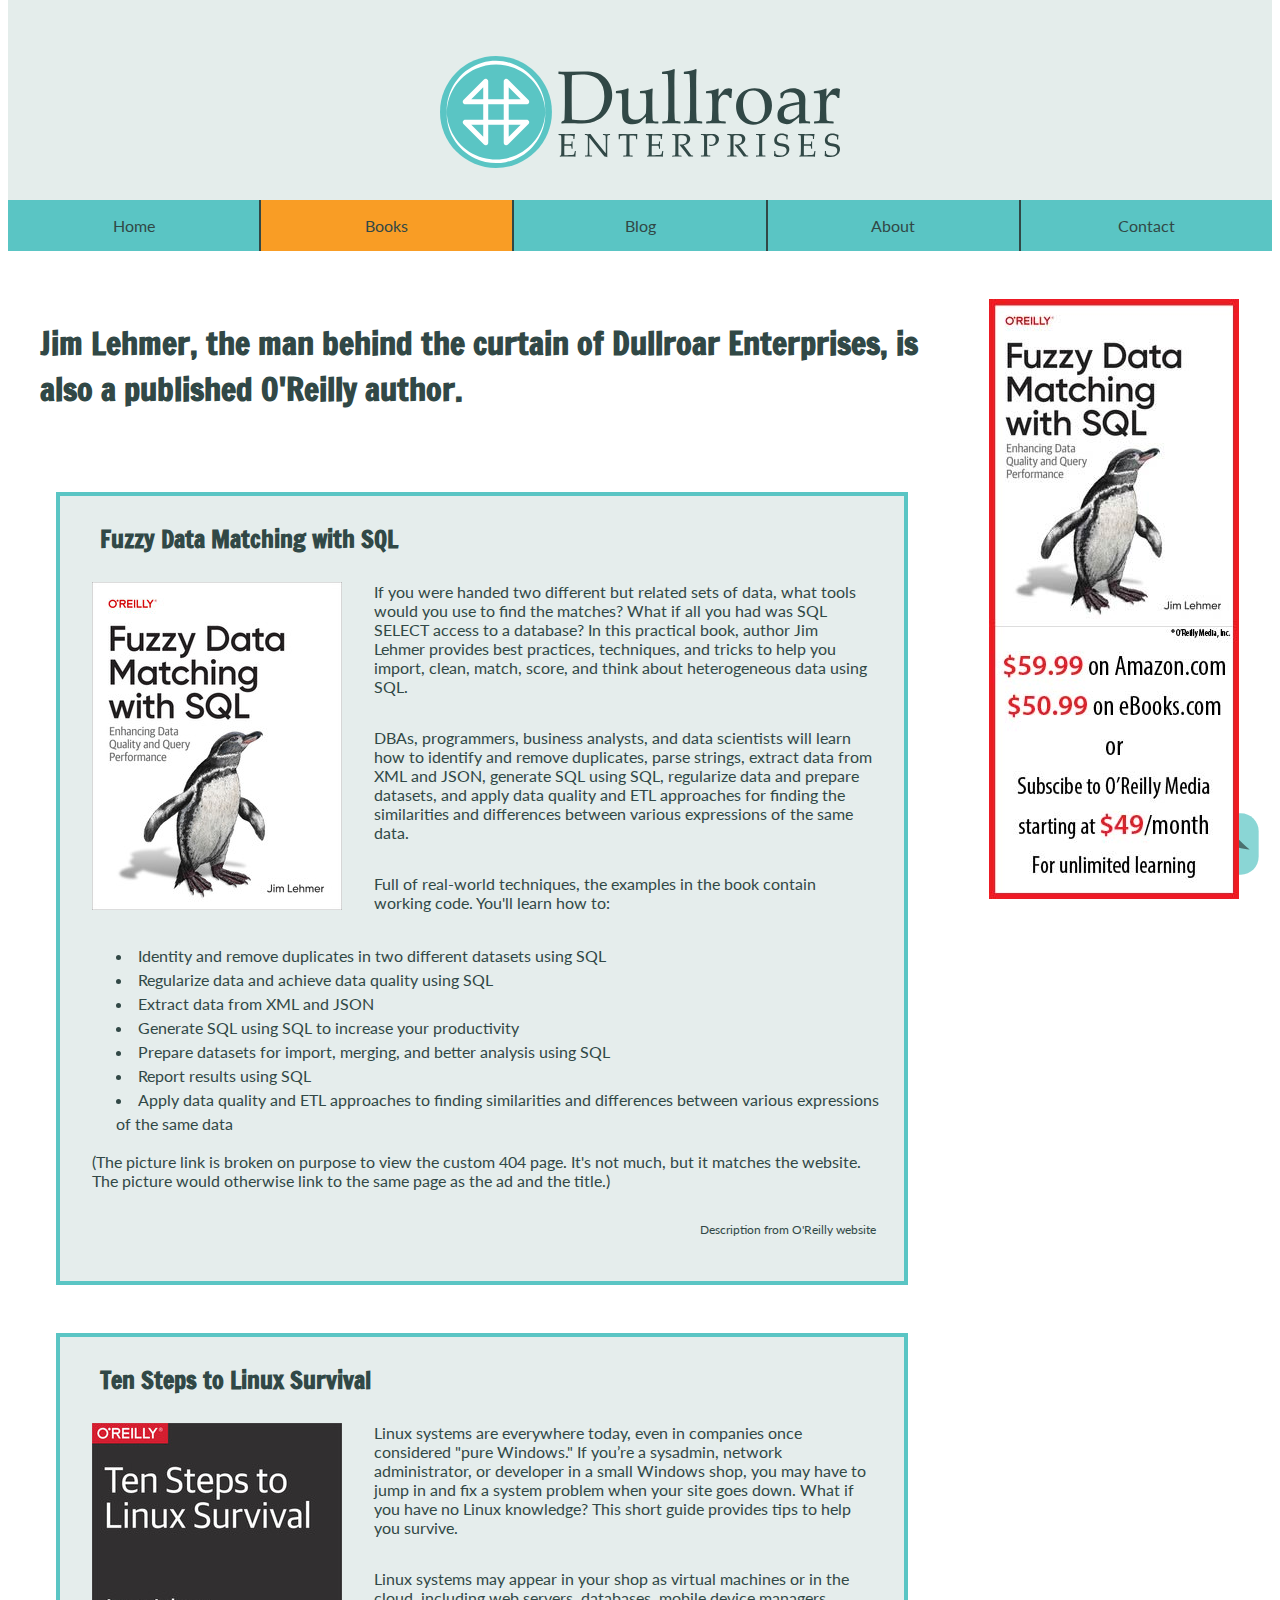
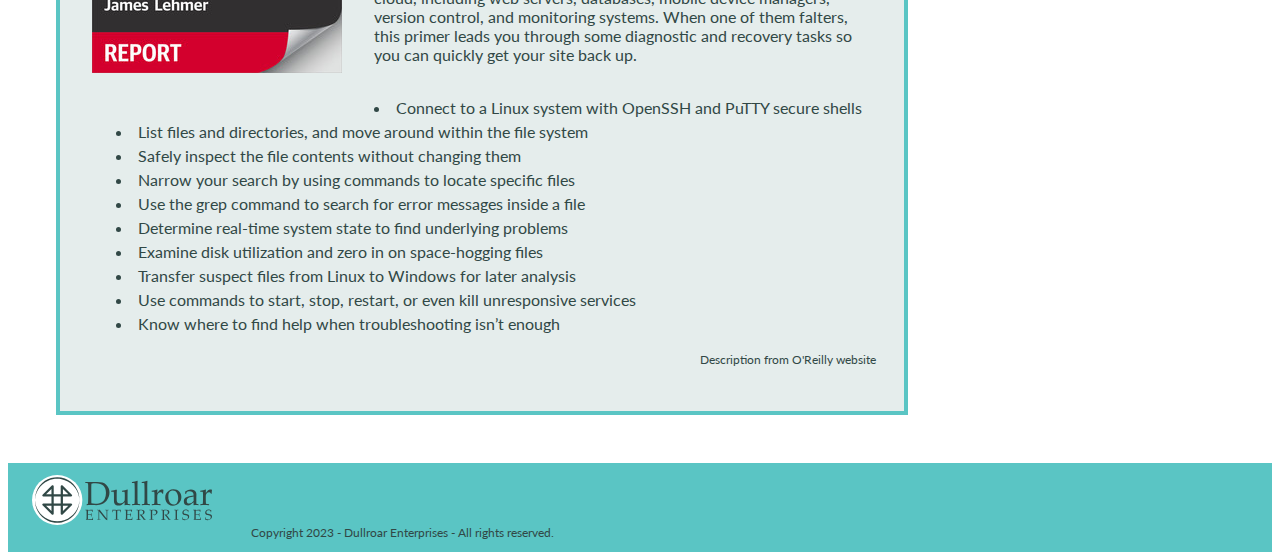
<file: books.html>
<!doctype html>
<html lang="en">
<head>
	<meta http-equiv="Content-Type" content="text/html; charset=utf-8">
	<meta name="viewport" content="width=device-width, initial-scale=1.0">
	<link href="styles/style.css" rel="stylesheet">
	<link rel="preconnect" href="https://fonts.googleapis.com">
	<link rel="preconnect" href="https://fonts.gstatic.com" crossorigin>
	<link href="https://fonts.googleapis.com/css2?family=Francois+One&family=Lato&display=swap" rel="stylesheet">
	<title>Dullroar's Books</title>
	<meta name="description" content="Jim Lehmer is not only the man behind the curtain at Dullroar, he's a published author at O'Reilly Media. Learn about his books here.">
	<link rel="icon" type="image/x-icon" href="images/favicon1.svg">
</head>

<body>
	<header>
		<img src="https://erinanderson2332.github.io/images/dulloarlogo1.svg" alt="Header Dullroar logo" id="top">
	</header>
	<nav>
		<ul>
			<li><a href="index.html">Home</a></li>
			<li><a href="books.html" class="active">Books</a></li>
			<li><a href="blog.html">Blog</a></li>
			<li><a href="about.html">About</a></li>
			<li><a href="contact.html">Contact</a></li>
		</ul>
		<a href="#top"><img id="topbutton" src="images/arrow-dark.svg" alt="Arrow to top of page"></a>
	</nav>
	<main>
		<h1 id="bookintro">Jim Lehmer, the man behind the curtain of Dullroar Enterprises, is also a published O'Reilly author.</h1>
		<article class="books">
			<a href="https://www.oreilly.com/library/view/fuzzy-data-matching/9781098152260/"><h2>Fuzzy Data Matching with SQL</h2></a>
			<a href="broken link"><img src="images/fuzzycover.jpg" alt="Cover of Fuzzy Data Matching with SQL. Features a penguin on the cover."></a>
			<p>If you were handed two different but related sets of data, what tools would you use to find the matches? What if all you had was SQL SELECT access to a database? In this practical book, author Jim Lehmer provides best practices, techniques, and tricks to help you import, clean, match, score, and think about heterogeneous data using SQL.</p>
			<p>DBAs, programmers, business analysts, and data scientists will learn how to identify and remove duplicates, parse strings, extract data from XML and JSON, generate SQL using SQL, regularize data and prepare datasets, and apply data quality and ETL approaches for finding the similarities and differences between various expressions of the same data.</p>
			<p>Full of real-world techniques, the examples in the book contain working code. You'll learn how to:</p>
			<ul>
				<li>Identity and remove duplicates in two different datasets using SQL</li>
				<li>Regularize data and achieve data quality using SQL</li>
				<li>Extract data from XML and JSON</li>
				<li>Generate SQL using SQL to increase your productivity</li>
				<li>Prepare datasets for import, merging, and better analysis using SQL</li>
				<li>Report results using SQL</li>
				<li>Apply data quality and ETL approaches to finding similarities and differences between various expressions of the same data</li>
			</ul>			
			<p>(The picture link is broken on purpose to view the custom 404 page. It's not much, but it matches the website. The picture would otherwise link to the same page as the ad and the title.)</p>
			<p class="citation">Description from O'Reilly website</p>
		</article>
		<article class="books">
			<a href="https://www.oreilly.com/library/view/ten-steps-to/9781492042587/">
				<h2>Ten Steps to Linux Survival</h2>
				<img src="images/tenstepslinuxcover.jpg" alt="Cover of Ten Steps to Linux Survival">
			</a>
			<p>Linux systems are everywhere today, even in companies once considered "pure Windows." If you’re a sysadmin, network administrator, or developer in a small Windows shop, you may have to jump in and fix a system problem when your site goes down. What if you have no Linux knowledge? This short guide provides tips to help you survive.</p>
			<p>Linux systems may appear in your shop as virtual machines or in the cloud, including web servers, databases, mobile device managers, version control, and monitoring systems. When one of them falters, this primer leads you through some diagnostic and recovery tasks so you can quickly get your site back up.</p>
			<ul>
				<li>Connect to a Linux system with OpenSSH and PuTTY secure shells</li>
				<li>List files and directories, and move around within the file system</li>
				<li>Safely inspect the file contents without changing them</li>
				<li>Narrow your search by using commands to locate specific files</li>
				<li>Use the grep command to search for error messages inside a file</li>
				<li>Determine real-time system state to find underlying problems</li>
				<li>Examine disk utilization and zero in on space-hogging files</li>
				<li>Transfer suspect files from Linux to Windows for later analysis</li>
				<li>Use commands to start, stop, restart, or even kill unresponsive services</li>
				<li>Know where to find help when troubleshooting isn’t enough</li>
			</ul>
			<p class="citation">Description from O'Reilly website</p>
		</article>
	</main>
	<aside class="advertisement">
		<a href="https://www.oreilly.com/library/view/fuzzy-data-matching/9781098152260/"><img src="images/bookad1.jpg" alt="Ad for book Fuzzy Data Matching with SQL"></a>
	</aside>
	<footer>
		<img src="images/dullroarlogo1-white.svg" alt="Footer Dullroar logo">
		<p>Copyright 2023 - Dullroar Enterprises - All rights reserved.</p>
	</footer>
</body>
</html>
</file>
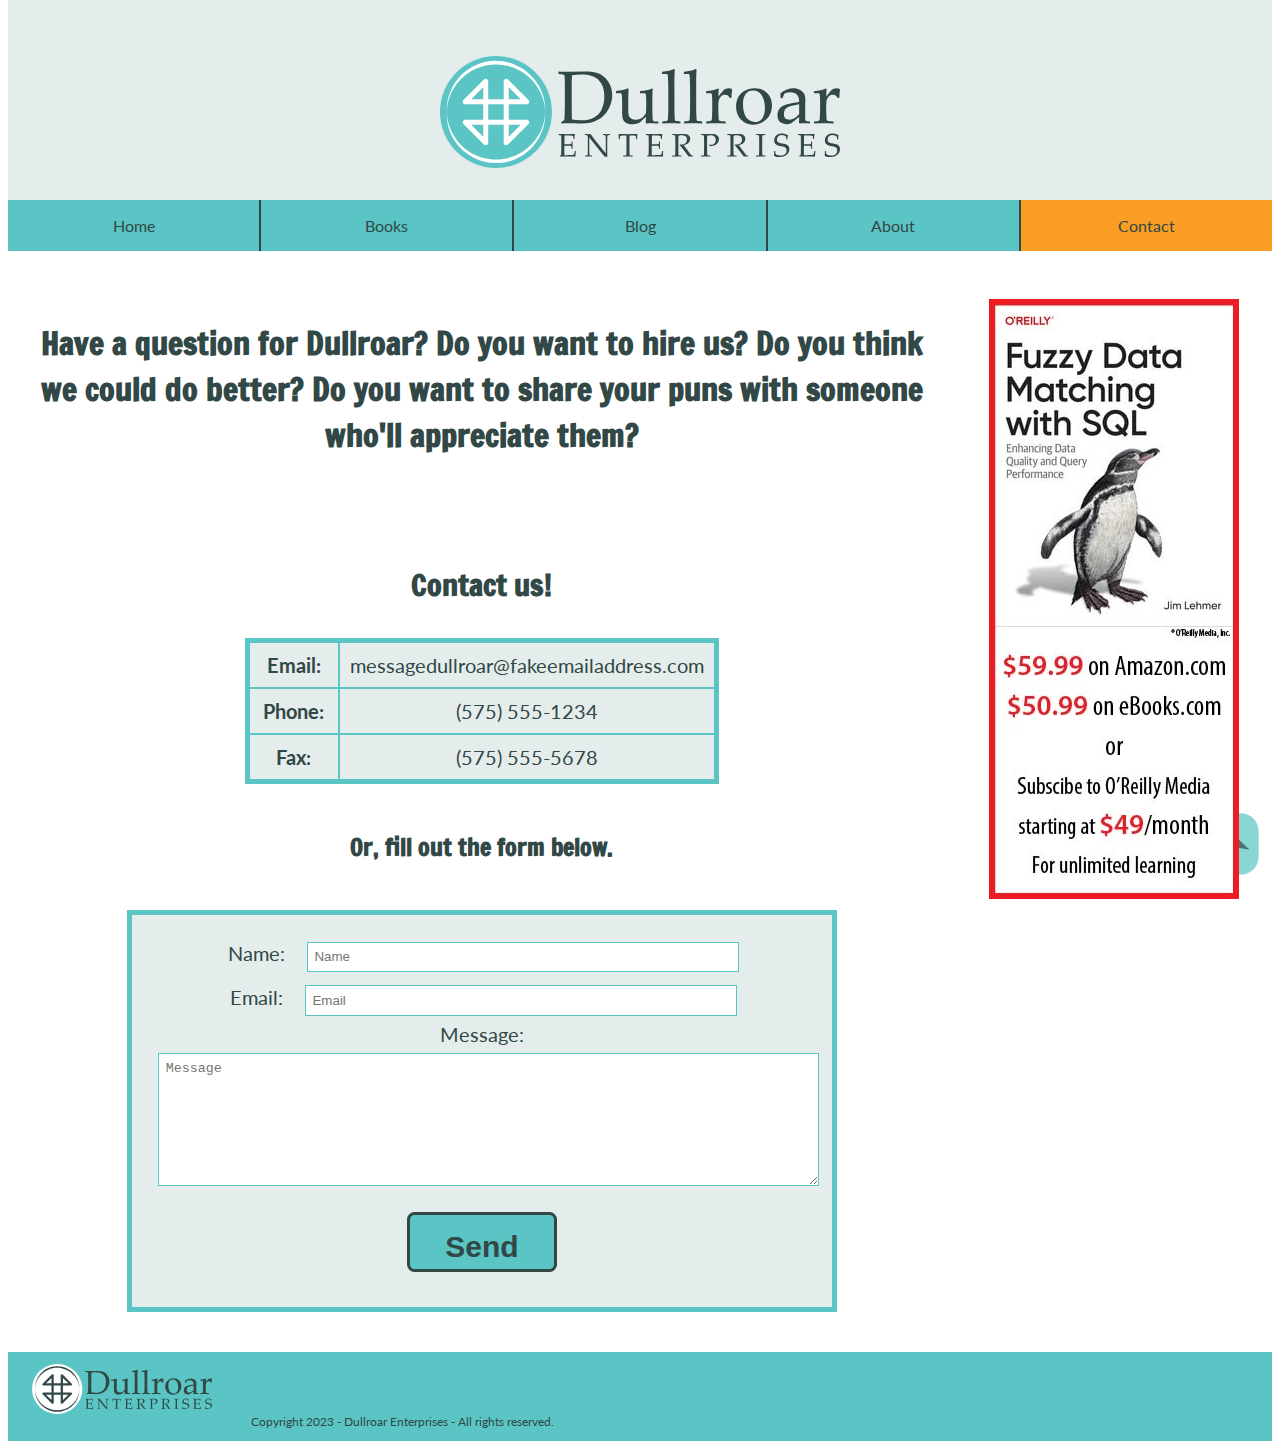
<file: contact.html>
<!doctype html>
<html lang="en">
<head>
	<meta http-equiv="Content-Type" content="text/html; charset=utf-8">
	<meta name="viewport" content="width=device-width, initial-scale=1.0">
	<link href="styles/style.css" rel="stylesheet">
	<link rel="preconnect" href="https://fonts.googleapis.com">
	<link rel="preconnect" href="https://fonts.gstatic.com" crossorigin>
	<link href="https://fonts.googleapis.com/css2?family=Francois+One&family=Lato&display=swap" rel="stylesheet">
	<title>Contact Dullroar</title>
	<meta name="description" content="Have an inquiry or feedback for Dullroar Enterprises? Tell us here!">
	<link rel="icon" type="image/x-icon" href="images/favicon1.svg">
</head>

<body>
	<header>
		<img src="https://erinanderson2332.github.io/images/dulloarlogo1.svg" alt="Header Dullroar logo" id="top">
	</header>
	<nav>
		<ul>
			<li><a href="index.html">Home</a></li>
			<li><a href="books.html">Books</a></li>
			<li><a href="blog.html">Blog</a></li>
			<li><a href="about.html">About</a></li>
			<li><a href="contact.html" class="active">Contact</a></li>
		</ul>
		<a href="#top"><img id="topbutton" src="images/arrow-dark.svg" alt="Arrow to top of page"></a>
	</nav>
	<main>
		<section id="contacttable">
			<h1>Have a question for Dullroar? Do you want to hire us? Do you think we could do better? Do you want to share your puns with someone who'll appreciate them?</h1>
			<table>
				<caption><h2>Contact us!</h2></caption>
				<tr>
					<th>Email:</th>					<td>messagedullroar@fakeemailaddress.com</td>
				</tr>
				<tr>
					<th>Phone:</th>
					<td>(575) 555-1234</td>
				</tr>
				<tr>
					<th>Fax:</th>
					<td>(575) 555-5678</td>
				</tr>
			</table>
			<h2>Or, fill out the form below.</h2>
		</section>
		<section id="messageform">
			<form action="welcome.php" method="post">      
				<label for="name">Name:</label>
				<input type="text" name="name" id="name" class="feedback-input" placeholder="Name" size="50" /><br>   

				<label for="email">Email:</label>
				<input type="email" name="email" id="email" class="feedback-input" placeholder="Email" size="50" /><br>

				<label for="message">Message:</label><br>
				<textarea name="message" id="message" class="feedback-input" placeholder="Message"></textarea><br>

				<input type="submit" value="Send"/>
			</form>
		</section>		
	</main>
	<aside class="advertisement">
		<a href="https://www.oreilly.com/library/view/fuzzy-data-matching/9781098152260/"><img src="images/bookad1.jpg" alt="Ad for book Fuzzy Data Matching with SQL"></a>
	</aside>
	<footer>
		<img src="images/dullroarlogo1-white.svg" alt="Footer Dullroar logo">
		<p>Copyright 2023 - Dullroar Enterprises - All rights reserved.</p>
	</footer>
</body>
</html>
</file>
<file: styles/style.css>
@charset "utf-8";
/* CSS Document */

/* Default page styles - styles applicable to every page */
html {
	color: #314846;
	font-size: 16px;
}

*, *:before, *:after {
	box-sizing: border-box;
}

body {
	font-family: 'Lato', sans-serif;
	display: grid;
	grid-template-columns: 20% 55% 25%;
}

h1 {
	font-family: 'Francois One', sans-serif;
	padding: 1em;
	font-size: 2em;
}

h2 {
	font-family: 'Francois One', sans-serif;
	padding: .25em 1em;
}

h3 {
	font-family: 'Francois One', sans-serif;
	padding: 0em 1em;
}

p {
	padding-top: inherit;
	padding-left: 1em;
	padding-bottom: inherit;
	padding-right: 1em;
}

a {
	color: inherit;
	text-decoration: underline dotted;
}

a:visited {
	color: #314846;
}

a:hover {
	color: #F99D25;
}

/* Default - Header styles */
header {
	padding: 0px .25em;
	margin: 2em auto 1em;
	grid-column: 1/4;
	grid-row: 1/2;
	width: 100%;
	height: 100%;
	background-color: #E4EDEB;
	box-shadow: 0 -10em 0 0em #E4EDEB;
}

header img {
	width: 25em;
	display: block;
	margin-left: auto;
	margin-right: auto;
	margin-top: 1em;
}

/* Default - Nav styles */
nav {
	grid-column: 1/4;
	grid-row: 2/3;
	margin: 1em 0em;
}

nav ul {
	list-style-type: none;
	margin: 0;
	padding: 0;
	background-color: #5AC5C4;
	display: flex;
}

nav li {
	flex: 1;
	border-right: .125em solid #314846;
	text-align: center;
}

nav li:last-child {
	border-right: none;
}

nav li a {
	color: #314846;
	text-decoration: none;
	display: block;
	padding: 1em 2em;
}

nav li a:visited {
	color: inherit;
}
nav li a:hover {
	background-color: #F99D25;
	color: #FFFFFF;
	font-weight: bold;
}

.active {
	background-color:#F99D25;
}

#topbutton {
	width: 5em;
	height: auto;
	position: fixed;
	bottom: 1em;
	right: .75em;
}


/* Default - Content styles */
main {
	grid-column: 1/3;
	grid-row: 3/4;
}


/* Default - Aside styles */
aside {
	grid-column: 3/4;
	grid-row: 3/4;
	background-color:#E4EDEB;
	border: .25em solid #5AC5C4;
	margin: 1em 0em;
}

/*Default - Footer styles */
footer {
	font-size: .75em;
	background-color:#5AC5C4;
	grid-column: 1/4;
	grid-row: 4/5;
}

footer img {
	width: 15em;
	height: auto;
	margin: 1em 2em;
}

footer p {
	display: inline-block;
}


/* Ad style */
.advertisement {
	max-width: 250px;
	height: auto;
	align-self: start;
	position: sticky;
	top: 2em;
	background-color: inherit;
	border: none;
	margin: 2em auto;
}


/* Home page styles */
#landing {
	text-align: center;
}

#landing h1 {
	font-size: 2em;
}

#landing h2 {
	font-size: 1.7em;
}

#landing p {
	padding: 0 5em;
	font-size: 1.25em;
	text-align: center;
}

iframe {
	width: 35em;
	height: 20em;
	border: none;
}

#blogwindow {
	background-color:#E5EDEC;
	border: .25em solid #5AC5C4;
	border-top: none;
	margin-left: 1em;
	margin-bottom: 2em;
}

#blogwindow a {
	color:inherit;
	text-decoration: none;
}

#blogwindow h2 {
	background: #5AC5C4;
	margin: 2em auto auto;
	text-align: center;
}

.blogpreview {
	padding-bottom: 1em;
	border-bottom: .125em solid #5AC5C4;
}

.blogpreview p {
	padding-left: 2em;
	margin-top: -0.5em;
}

.blogpreview:last-child {
	border-bottom: none;
}

.blogpostpreviewtitle a {
	color: inherit;
	text-decoration: none;
	margin-bottom: -0.5em;
}


/* About page */
#companyhistory img {
	height: 10em;
	float: left;
	margin: 1.5em 1em 1em;
}

#companyhistory h1 {
	margin-bottom: -1em;
}

#employees {
	margin: 2em;
}

#employees h2 {
	background: #5AC5C4;
	margin: 2em auto auto;
	text-align: center;
}

.employeephoto {
	float: left;
	height: 150px;
	margin: 2em 2em;
}

.employeebio {
	display: flow-root;
	background-color:#E4EDEB;
	border: .25em solid #5AC5C4;
}

.employeebio h2 {
	margin-bottom: -.25em;
}

.quote {
	background-image: url("../images/left-quote.svg");
	background-repeat: no-repeat;
	background-size: 5em;
	background-position: 1.25em .5em;
	min-height: 6em;
}


/* Contact page */
#contacttable h1 {
	text-align: center;
}

#contacttable h2 {
	text-align: center;
}

#contacttable caption {
	caption-side: top;
}

table {
	width: 50%;
	margin: 2em auto;
	text-align: center;
	border: .25em solid #5AC5C4;
	border-collapse: collapse;
	background-color:#E5EDEC;
	font-size: 1.25em;
}

th,td {
	padding: .5em;
	border: .1em solid #5AC5C4;
}

th {
	width: 25%;
}

#messageform form {
	width: 75%;
	padding: 1em;
	margin: 2em auto;
	border: .25em solid #5AC5C4;
	background-color:#E5EDEC;
	font-size: 1.25em;
	text-align: center;
}

#messageform label, input, textarea {
	margin: .5em;
}

#messageform input, textarea {
	padding: .5em;
	border: .125em solid #5AC5C4;
	outline: none;
}

#messageform input:focus, textarea:focus {
	border: .25em solid #5AC5C4;
}

#messageform textarea {
	width: 100%;
	height: 10em;
}

#messageform input[type=submit] {
	border: .125em solid #314846;
	border-radius: .25em;
	background-color: #5AC5C4;
	color: #314846;
	width: 5em;
	height: 2em;
	font-size: 1.5em;
	font-weight: bold;
}

#messageform input[type=submit]:hover {
	background-color: #F99D25;
	color: #FFFFFF;
	border-color: #FFFFFF;
}


/* Books page */
.books {
	background-color:#E5EDEC;
	padding: 0em 1em 1em 1em;
	border: .25em solid #5AC5C4;
	margin: 3em;
}

.books a {
	color:inherit;
	text-decoration: none;
}

.books img {
	float: left;
	margin-right: 2em;
	margin-bottom: 2em;
	margin-left: 1em;
}

.books ul {
	list-style-position: inside;
}

.books li {
	line-height: 1.5em;
}

.citation {
	font-size: .75em;
	text-align: right;
}


/* Blog page */
#blognav {
	grid-column: 1/2;
	grid-row: 3/4;
	background-color: #E4EDEB;
	border: .25em solid #5AC5C4;
	padding: 1em;
	margin: 2em 1.5em 2em;
	align-self: start;
	position: sticky;
	top: 2em;
}

#blogcontent {
	grid-column: 2/3;
}

#blognav summary {
	background-color: #314846;
	color: #FFFFFF;
	padding: .5em;
	padding-left: 1em;
	margin: 0em auto 1em;
	font-size: 1.25em;
	font-weight: bold;
}

#blognav ul {
	list-style-type: none;
	font-weight: bold;
}

#blognav li {
	margin-left: -1.5em;
	line-height: 1.5em;
}

#blognav a {
	color: #314846;
	text-decoration: none;
}

#blognav a:visited {
	color: inherit;
}

.blogpost {
	background-color: #E4EDEB;
	border: .25em solid #5AC5C4;
	padding: 0em 1em 1em;
	margin-bottom: 1em;
}

.blogpost:last-child {
	margin-bottom: 2em;
}

.sectionsummary {
	font-size: 1.25em;
}

.blogaside {
	padding: .5em 0em .5em 1em;
	border-left: .3em solid #5AC5C4;
	margin-top: 1em;
	margin-left: 3em;
	font-style: italic;
}

article summary {
	font-weight: bold;
	padding-left: 1.5em;
}

blockquote {
	font-style: italic;
}

pre, code {
	font-family: monospace;
	font-weight: bold;
	background-color: #314846;
	border-radius: .25em;
	color: #F99D25;
	padding: 0.5em 1em;
	font-style: normal;
}

pre {
	overflow-x: auto;
}

code {
	padding: 0 .5em;
}

time {
	font-style: italic;
}


/* 404 page */
#pagenotfound {
	grid-column: 2/3;
}

#pagenotfound h1 {
	font-size: 3em;
}

#pagenotfound p {
	font-size: 2em;
}
</file>
